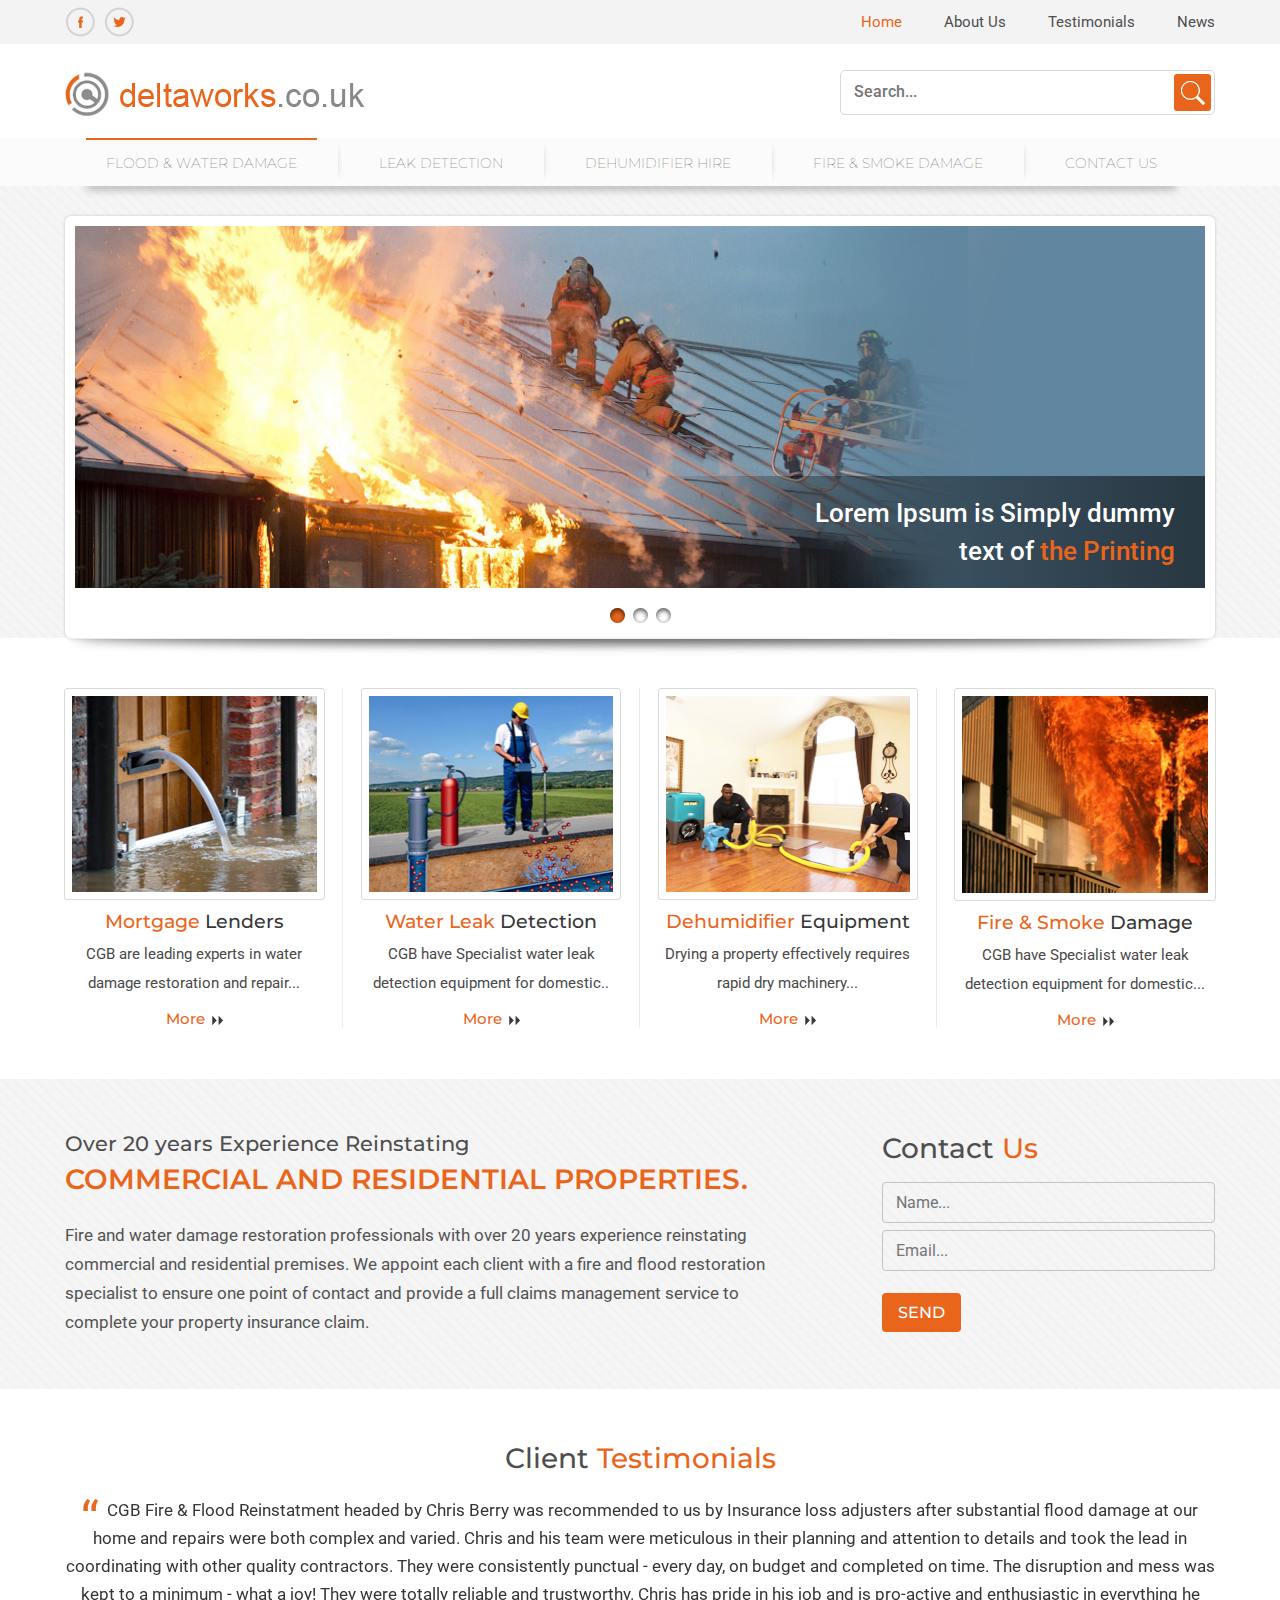
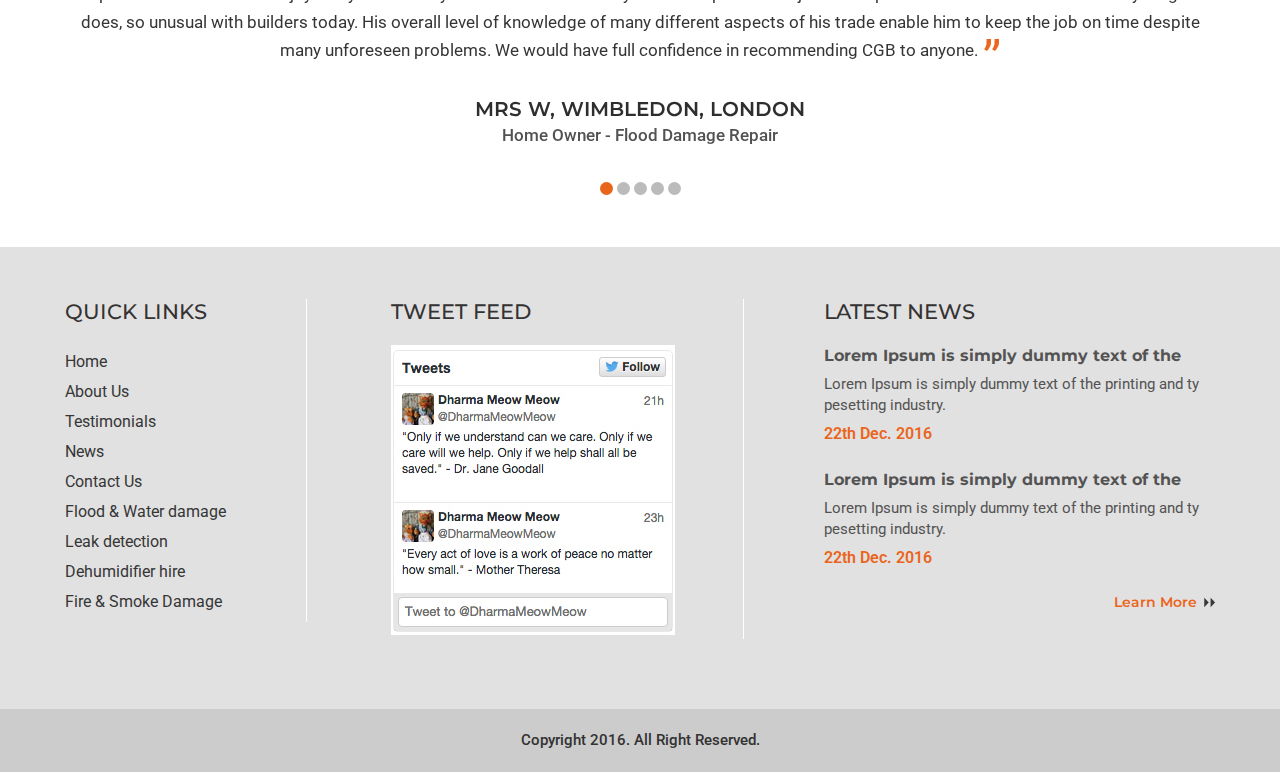
<file: index.html>
﻿<!doctype html>
<html>
<head>
<meta charset="utf-8">
<meta name="author" content="" />
<meta name="robots" content="index, follow" >
<meta content="" name="keywords">
<meta name="description" content="">

<title>Delta Works - Home</title>
<link rel="icon" href="images/favicon.png" type="image/gif" sizes="16x16">
<meta name="viewport" content="width=device-width, initial-scale=1, user-scalable=0, minimum-scale=1, maximum-scale=1">

<link href="https://fonts.googleapis.com/css?family=Lora:400,700" rel="stylesheet">
<link href='https://fonts.googleapis.com/css?family=Roboto:400,100,300,500,700,900' rel='stylesheet' type='text/css'>

<link href="https://fonts.googleapis.com/css?family=Oswald:300,400,700" rel="stylesheet">
<link href="https://fonts.googleapis.com/css?family=Open+Sans:300,400,600,700,800" rel="stylesheet">
<link href="https://fonts.googleapis.com/css?family=Montserrat:400,700" rel="stylesheet">

<!--Main site css-->
<link href="css/style.css" rel="stylesheet" type="text/css" />
<link href="css/media_query.css" rel="stylesheet" type="text/css" />

<!--library js-->
<script src="jsLibrary/jquery-1.9.1.js"></script>
<script src="carouselSlider/jquery.min.js"></script>

<!--Banner slider css-->
<link rel="stylesheet" href="flexSlider/flexslider.css" type="text/css" media="screen" />

<!--responsive nav css & js-->
<link href="responsive_menu/css/meanmenu.css" rel="stylesheet" type="text/css">
<link href="responsive_menu/css/mediaQuary.css" rel="stylesheet" type="text/css">

<!-- Light box Add jQuery library -->
<!-- Add mousewheel plugin (this is optional) -->
<script type="text/javascript" src="fancy_box/jquery.mousewheel-3.0.6.pack.js"></script>

<!-- Add fancyBox main JS and CSS files -->
<script type="text/javascript" src="fancy_box/jquery.fancybox.js?v=2.1.5"></script>
<link rel="stylesheet" type="text/css" href="fancy_box/jquery.fancybox.css?v=2.1.5" media="screen" />

<!-- Add Button helper (this is optional) -->
<link rel="stylesheet" type="text/css" href="fancy_box/jquery.fancybox-buttons.css?v=1.0.5" />
<script type="text/javascript" src="fancy_box/jquery.fancybox-buttons.js?v=1.0.5"></script>

<!-- Add Media helper (this is optional) -->
<script type="text/javascript" src="fancy_box/jquery.fancybox-media.js?v=1.0.6"></script>

<script type="text/javascript" src="fancy_box/fancyBox.js"></script>


<!--for text scroller-->
<script src="text_slider/jquery.glide.js"></script>
<link href="text_slider/text_slider.css" rel="stylesheet" type="text/css">

</head>

<body>
    <header>
    	<div class="top_bar">
            <div class="wrapper">
                  <div class="top_right">
                    <ul class="socialList">
                        <li><a href="http://www.facebook.com/" target="_blank" class="facebook"></a></li>
                        <li><a href="http://www.twitter.com/" target="_blank" class="twitter"></a></li>
                    </ul>
                  </div>   
                  <div class="menuBar">
                        <ul>
                             <li><a class="active" href="#">Home</a></li>
                             <li><a href="#">About Us</a></li>
                             <li><a href="#">Testimonials</a></li>
                             <li><a href="#">News</a></li>
                        </ul>
                </div>                                        
            </div>
        </div><!--top_bar end-->
        
        <div class="headTop">
        	<div class="wrapper">
                <div class="logo"><a href="#"><img src="images/deltaworks_logo.png" alt="" /></a></div>
          <div class="searchBox">
                	<form action="" method="get">
                        <input type="text" value="" required  aria-required="true" placeholder="Search..." onBlur="this.placeholder=!this.placeholder?'Search... ':this.placeholder;" onFocus="this.select()" onClick="this.placeholder='';" name="field-name-here">
                        <input value="Submit" type="submit" />  
                    </form>
                </div>
               </div>    
        </div><!--headTop end-->
        
        <div class="navBar">
        	<div class="wrapper"> 
                <div id="header">
                      <div class="navMenu">
                           <ul>
                               <li class="current-menu-item"><a href="index.html">FLOOD & WATER DAMAGE</a></li>
                               <li><a href="#">LEAK DETECTION</a></li>
                               <li><a href="#">DEHUMIDIFIER HIRE</a></li> 
                               <li><a href="#">FIRE & SMOKE DAMAGE</a></li>
                               <li><a href="#">Contact Us</a></li>
                            </ul>
                      </div>
                        
                      <div class="mean-container">
                          <div id="navi">
                             <nav>
                                 <ul>
                                   <li class="current-menu-item"><a href="index.html">FLOOD & WATER DAMAGE</a></li>
                                   <li><a href="#">LEAK DETECTION</a></li>
                                   <li><a href="#">DEHUMIDIFIER HIRE</a></li> 
                                   <li><a href="#">FIRE & SMOKE DAMAGE</a></li>
                                   <li><a href="#">Contact Us</a></li>
                                </ul>
                              </nav>
                           </div>
                      </div>
                  </div> 
              <!--#header nav end-->  
            </div>    
        </div><!--headTop end-->
        
        <!--Banner start here-->
        <div class="banner">
        	<div class="wrapper">
            	   <div class="flexslider" id="flexslider">
                          <ul class="slides">
                              <li>
                                  <img src="images/deltaworks_banner1.jpg" alt="" />
                                  <div class="captionHolder">
                                      <div class="caption">
                                          <h1>Lorem Ipsum is Simply dummy text of <span>the Printing</span></h1>
                                      </div>
                                  </div>
                              </li>
                              <li>
                                  <img src="images/deltaworks_banner1.jpg" alt="" />
                                  <div class="captionHolder">
                                      <div class="caption">
                                          <h1>Lorem Ipsum is Simply dummy text of <span>the Printing</span></h1>
                                      </div>
                                  </div>
                              </li>
                              <li>
                                  <img src="images/deltaworks_banner1.jpg" alt="" />
                                  <div class="captionHolder">
                                      <div class="caption">
                                          <h1>Lorem Ipsum is Simply dummy text of <span>the Printing</span></h1>
                                      </div>
                                  </div>
                              </li>
                          </ul>
                   </div><!--end flexslider-->
             </div>      
        </div>
      <!--end banner-->
        
    </header>
           
    <div class="content">
       <div  class="service_sec">
       		<div class="wrapper">
                <ul>
                	<li>
                    	<div class="serv_thumb"><a href="#"><img src="images/Mortgage_Lenders.jpg" alt="" /></a></div>
                        <h4><a href="#">Mortgage <span>Lenders</span></a></h4>
                        <p>CGB are leading experts in water damage restoration and repair...</p>
                        <a href="#" class="moreServ">More</a>
                    </li>
                	<li>
                    	<div class="serv_thumb"><a href="#"><img src="images/Water_Leak_Detection.jpg" alt="" /></a></div>
                        <h4><a href="#">Water Leak <span>Detection</span></a></h4>
                        <p>CGB have Specialist water leak detection equipment for domestic..</p>
                        <a href="#" class="moreServ">More</a>
                    </li>
                	<li>
                    	<div class="serv_thumb"><a href="#"><img src="images/Dehumidifier_Equipment.jpg" alt="" /></a></div>
                        <h4><a href="#">Dehumidifier <span>Equipment</span></a></h4>
                        <p>Drying a property effectively requires rapid dry machinery...</p>
                        <a href="#" class="moreServ">More</a>
                    </li>
                	<li>
                    	<div class="serv_thumb"><a href="#"><img src="images/Fire_Smoke_Damage.jpg" alt="" /></a></div>
                        <h4><a href="#">Fire & Smoke <span>Damage</span></a></h4>
                        <p>CGB have Specialist water leak detection equipment for domestic...</p>
                        <a href="#" class="moreServ">More</a>
                    </li>
                </ul>
            </div>
       </div><!--end service_sec-->    
                
       <div class="mid_text_sec">
       		<div class="wrapper">
                 <div class="textBox">
                 	 <h3>Over 20 years Experience Reinstating</h3>
                     <h4>Commercial and Residential Properties.</h4>
                     <p>Fire and water damage restoration professionals with over 20 years experience reinstating commercial and residential premises. We appoint each client with a fire and flood restoration specialist to ensure one point of contact and provide a full claims management service to complete your property insurance claim.</p>
                 </div>
                 <div class="cnt_box">
                 	<h3>Contact <span>Us</span></h3> 
                    <form action="" method="get">
                        <input type="text" value="" required  aria-required="true" placeholder="Name..." onBlur="this.placeholder=!this.placeholder?'Name... ':this.placeholder;" onFocus="this.select()" onClick="this.placeholder='';" name="field-name-here">
                        <input type="text" value="" required  aria-required="true" placeholder="Email..." onBlur="this.placeholder=!this.placeholder?'Email... ':this.placeholder;" onFocus="this.select()" onClick="this.placeholder='';" name="field-name-here">
                        <input value="Send" type="submit" />  
                    </form>
                  </div>
             </div>      
       </div><!--mid_text_sec end-->
            
       <div class="testimonial">
           <div class="wrapper">
           		<h3>Client <span>Testimonials</span></h3>
                   <div class="testiSlider">
                   <div class="slider">
                        <ul class="slides testiLists">
                            <li class="slide"><div class="box"> <div class="slide">
                                    <p><span class="openQuote"></span>CGB Fire & Flood Reinstatment headed by Chris Berry was recommended to us by Insurance loss adjusters after substantial flood damage at our home and repairs were both complex and varied. Chris and his team were meticulous in their planning and attention to details and took the lead in coordinating with other quality contractors. They were consistently punctual - every day, on budget and completed on time. The disruption and mess was kept to a minimum - what a joy! They were totally reliable and trustworthy. Chris has pride in his job and is pro-active and enthusiastic in everything he does, so unusual with builders today. His overall level of knowledge of many different aspects of his trade enable him to keep the job on time despite many unforeseen problems. We would have full confidence in recommending CGB to anyone.<span class="closeQuote"></span></p>
                                    <h5>Mrs W, Wimbledon, London</h5>
                                    <h6>Home Owner - Flood Damage Repair</h6>
                                </div></div>
                            </li>
                            <li class="slide"><div class="box"> <div class="slide">
                                    <p><span class="openQuote"></span>CGB Fire & Flood Reinstatment headed by Chris Berry was recommended to us by Insurance loss adjusters after substantial flood damage at our home and repairs were both complex and varied. Chris and his team were meticulous in their planning and attention to details and took the lead in coordinating with other quality contractors. They were consistently punctual - every day, on budget and completed on time. The disruption and mess was kept to a minimum - what a joy! They were totally reliable and trustworthy. Chris has pride in his job and is pro-active and enthusiastic in everything he does, so unusual with builders today. His overall level of knowledge of many different aspects of his trade enable him to keep the job on time despite many unforeseen problems. We would have full confidence in recommending CGB to anyone.<span class="closeQuote"></span></p>
                                    <h5>Mrs W, Wimbledon, London</h5>
                                    <h6>Home Owner - Flood Damage Repair</h6>
                                </div></div>
                            </li>
                            <li class="slide"><div class="box"> <div class="slide">
                                    <p><span class="openQuote"></span>CGB Fire & Flood Reinstatment headed by Chris Berry was recommended to us by Insurance loss adjusters after substantial flood damage at our home and repairs were both complex and varied. Chris and his team were meticulous in their planning and attention to details and took the lead in coordinating with other quality contractors. They were consistently punctual - every day, on budget and completed on time. The disruption and mess was kept to a minimum - what a joy! They were totally reliable and trustworthy. Chris has pride in his job and is pro-active and enthusiastic in everything he does, so unusual with builders today. His overall level of knowledge of many different aspects of his trade enable him to keep the job on time despite many unforeseen problems. We would have full confidence in recommending CGB to anyone.<span class="closeQuote"></span></p>
                                    <h5>Mrs W, Wimbledon, London</h5>
                                    <h6>Home Owner - Flood Damage Repair</h6>
                                </div></div>
                            </li>
                            <li class="slide"><div class="box"> <div class="slide">
                                    <p><span class="openQuote"></span>CGB Fire & Flood Reinstatment headed by Chris Berry was recommended to us by Insurance loss adjusters after substantial flood damage at our home and repairs were both complex and varied. Chris and his team were meticulous in their planning and attention to details and took the lead in coordinating with other quality contractors. They were consistently punctual - every day, on budget and completed on time. The disruption and mess was kept to a minimum - what a joy! They were totally reliable and trustworthy. Chris has pride in his job and is pro-active and enthusiastic in everything he does, so unusual with builders today. His overall level of knowledge of many different aspects of his trade enable him to keep the job on time despite many unforeseen problems. We would have full confidence in recommending CGB to anyone.<span class="closeQuote"></span></p>
                                    <h5>Mrs W, Wimbledon, London</h5>
                                    <h6>Home Owner - Flood Damage Repair</h6>
                                </div></div>
                            </li>
                            <li class="slide"><div class="box"> <div class="slide">
                                    <p><span class="openQuote"></span>CGB Fire & Flood Reinstatment headed by Chris Berry was recommended to us by Insurance loss adjusters after substantial flood damage at our home and repairs were both complex and varied. Chris and his team were meticulous in their planning and attention to details and took the lead in coordinating with other quality contractors. They were consistently punctual - every day, on budget and completed on time. The disruption and mess was kept to a minimum - what a joy! They were totally reliable and trustworthy. Chris has pride in his job and is pro-active and enthusiastic in everything he does, so unusual with builders today. His overall level of knowledge of many different aspects of his trade enable him to keep the job on time despite many unforeseen problems. We would have full confidence in recommending CGB to anyone.<span class="closeQuote"></span></p>
                                    <h5>Mrs W, Wimbledon, London</h5>
                                    <h6>Home Owner - Flood Damage Repair</h6>
                                </div></div>
                            </li>
                        </ul>
                    </div> <!--slider end-->
                   <!--<a class="allTestiLink" href="#">VIEW All</a>-->
                    
                   <script>
                    var glide = $('.slider').glide({
                            afterTransition: function() {
                                var currentSlide = this.currentSlide;
                                console.log(currentSlide);
                            }
                        }).data('api_glide');
        
                        $(window).on('keyup', function (key) {
                            if (key.keyCode === 13) {
                                glide.jump(3, console.log('Wooo!'));
                            };
                        });
        
                        $('.slider-arrow').on('click', function() {
                            console.log(glide.current());
                        });
                </script> 
                   </div>
            </div>       
       </div><!--testimonial end-->    
            
    </div><!--content end-->
     
    <!--Footer start-->   
    <footer>
       <div class="ft_link_box">
		   <div class="wrapper">
			   <ul>
                    <li class="quick_Links">
                        <h4>Quick Links</h4>
                        <ul>
                            <li><a href="#">Home</a></li>
                            <li><a href="#">About Us</a></li>
                            <li><a href="#">Testimonials</a></li>
                            <li><a href="#">News</a></li>
                            <li><a href="#">Contact Us</a></li>
                            <li><a href="#">Flood & Water damage</a></li>
                            <li><a href="#">Leak detection</a></li>
                            <li><a href="#">Dehumidifier hire</a></li>
                            <li><a href="#">Fire & Smoke Damage</a></li>
                        </ul>
                    </li>
                    
                    <li class="twitter_box">
                        <h4>Tweet Feed</h4>
                        <div class="twitter_box_cnt"><img src="images/twitter_box.jpg" alt="" /></div>
                    </li> 
                    
                    <li class="our_news">
                        <h4>Latest News</h4>
                        <ul>
                            <li>
                                <h5><a href="#">Lorem Ipsum is simply dummy text of the</a></h5>
                                <p>Lorem Ipsum is simply dummy text of the printing and ty pesetting industry.</p>
                                <span class="blogDate">22th Dec. 2016</span>
                            </li>
                            <li>
                                <h5><a href="#">Lorem Ipsum is simply dummy text of the</a></h5>
                                <p>Lorem Ipsum is simply dummy text of the printing and ty pesetting industry.</p>
                                <span class="blogDate">22th Dec. 2016</span>
                            </li>
                        </ul>
                        <a href="#" class="allNews">Learn More</a>
                    </li>
               </ul>
		   </div>
	   </div><!--ft_link_box end-->
       <div class="copyright"><p>Copyright 2016. All Right Reserved.</p></div>
    </footer>

<script type="text/javascript" src="responsive_menu/js/jquery.meanmenu.js"></script>
<script>
jQuery(document).ready(function() {
    jQuery('.mean-container nav').meanmenu();
});
</script>



  <!-- FlexSlider -->
  <script defer src="flexSlider/jquery.flexslider.js"></script>
  <script type="text/javascript" src="flexSlider/shCore.js"></script>

  <script type="text/javascript">
    $(function(){
      SyntaxHighlighter.all();
    });
    $(document).ready(function(){
      $('#flexslider').flexslider({
        animation: "fade",
		slideshow: true,
		slideshowSpeed: 4000, 
		 animationSpeed: 800, 
        //start: function(slider){
        //  $('body').removeClass('loading');
        //}
      });
	  
	
	
	///////////////
  
  $('.owl-carousel').owlCarousel({
    loop:true,
    margin:10,
    responsiveClass:true,
	responsiveRefreshRate: 10,
	nav:true,
	center: true,
    responsive:{
		1:{items:1,},
		481:{items:3,},
		641:{items:3,},
		769:{items:3,},
		960:{items:3,},
        1120:{items:3,},
        1366:{items:3,},
        1440:{items:3,},
        1600:{items:5,},
        2048:{items:5 }
    }
	})
  
  
  
  owl.on('mousewheel', '.owl-carousel', function (e) {
    if (e.deltaY>0) {
        owl.trigger('next.owl');
    } else {
        owl.trigger('prev.owl');
    }
    e.preventDefault();
	});

	
	////////////
});
</script>

</body>
</html>
</file>
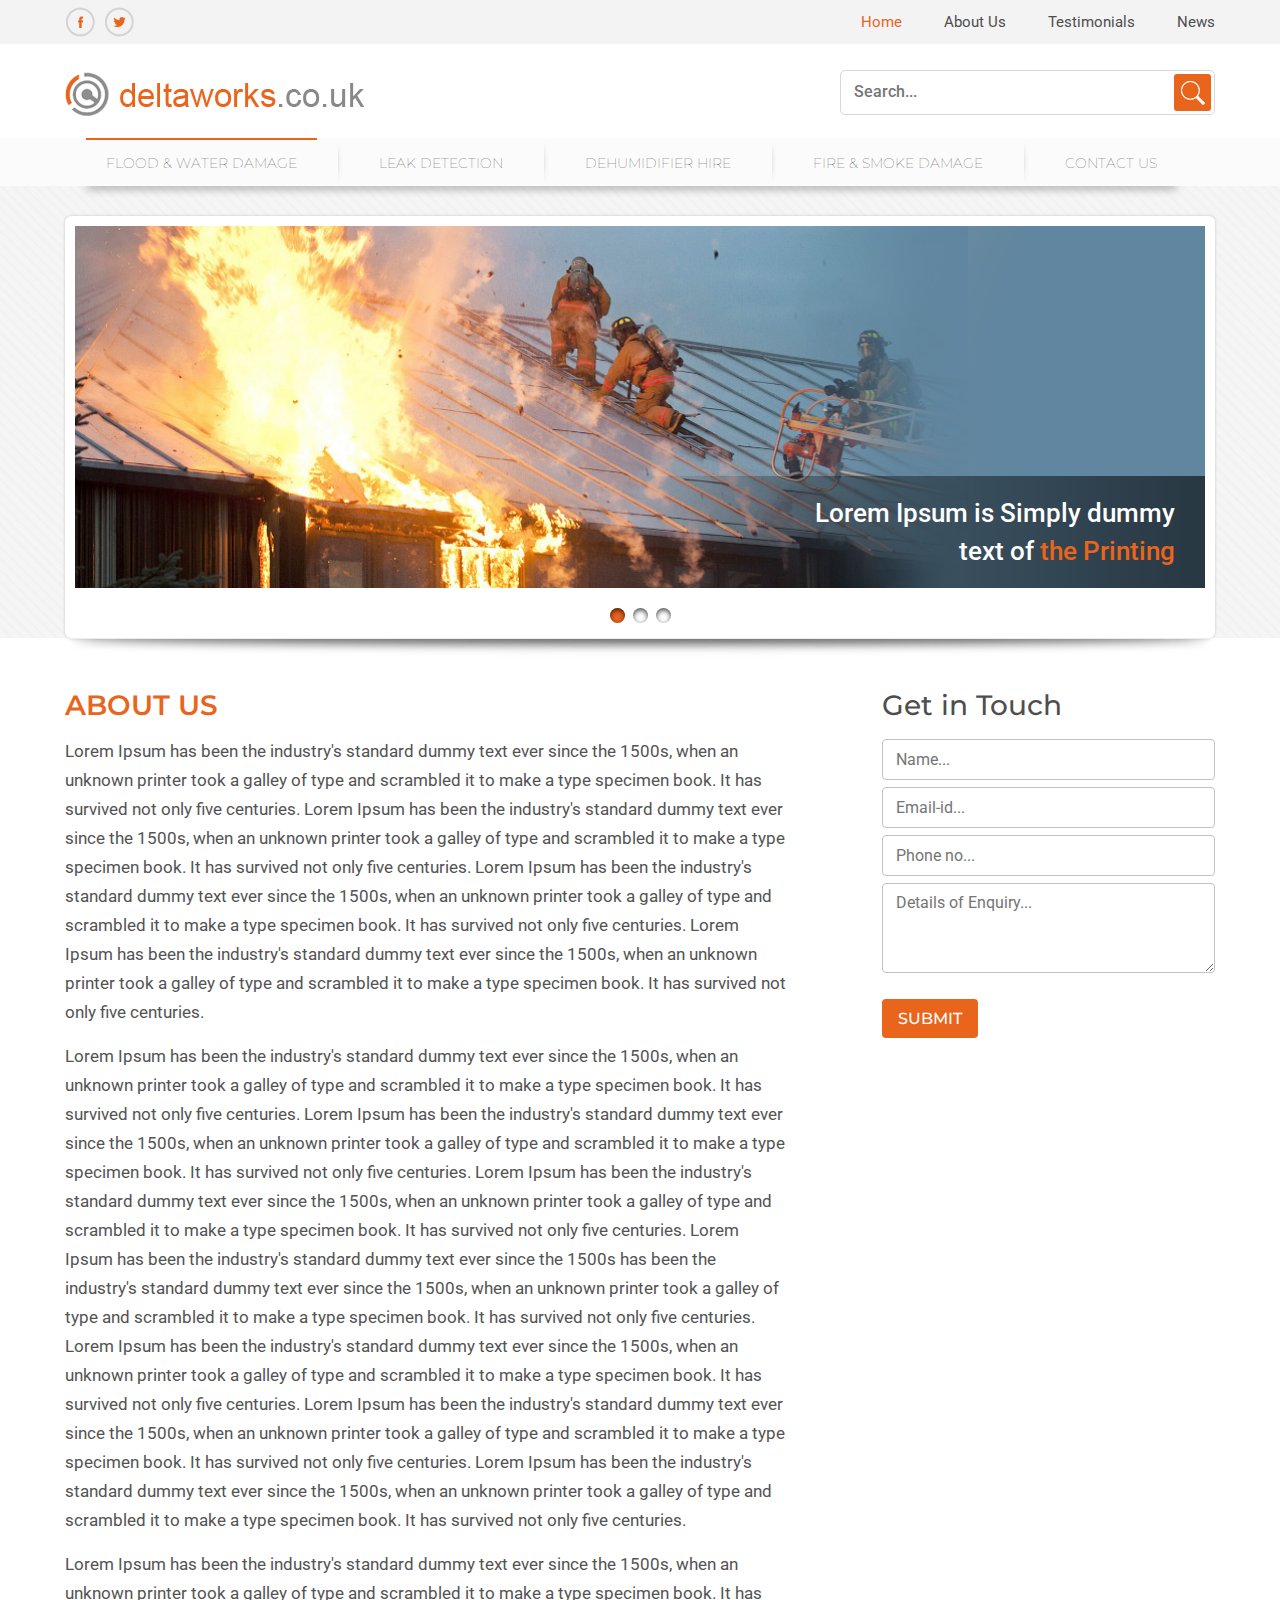
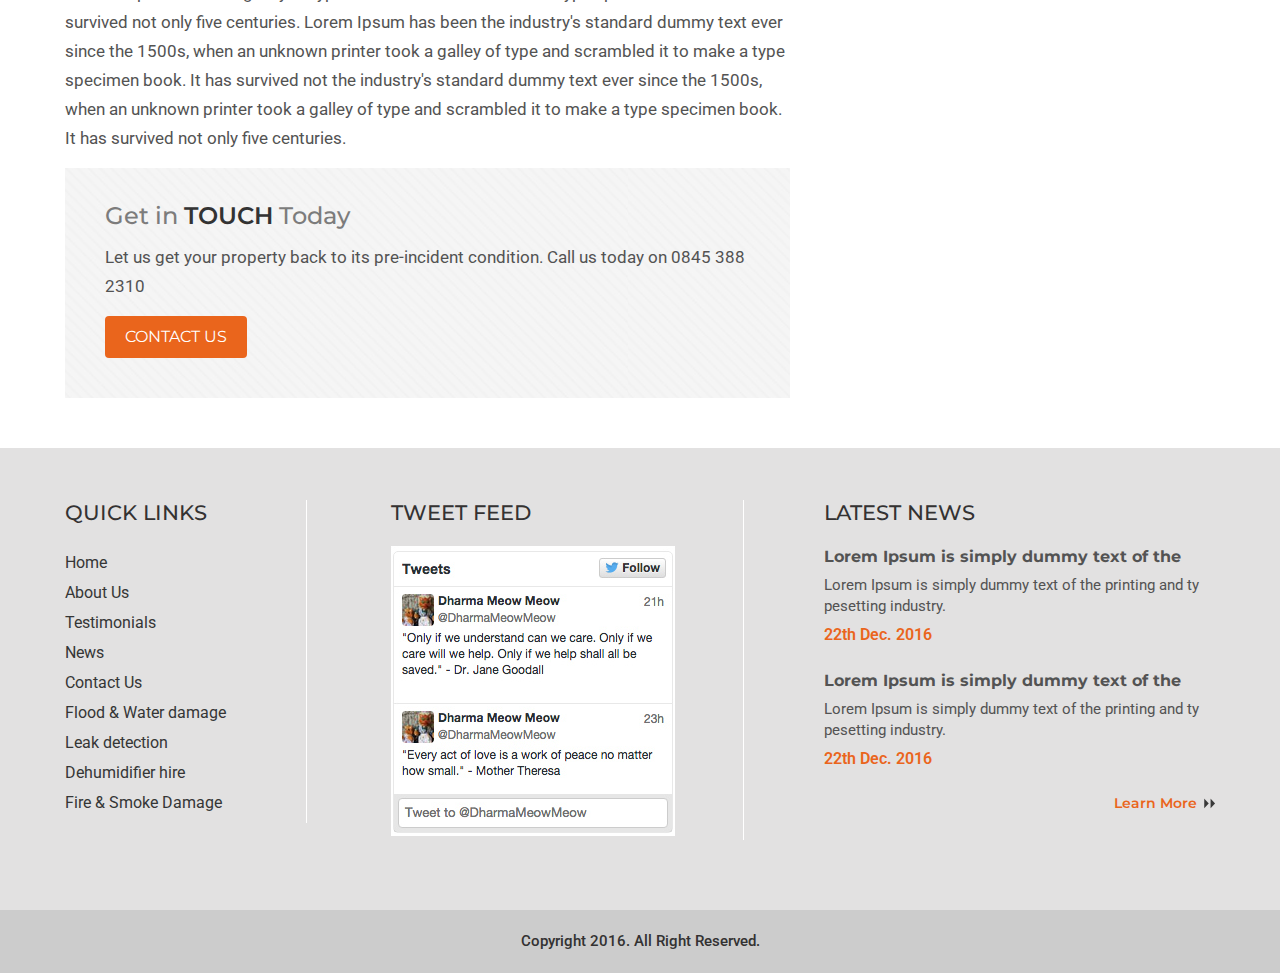
<file: about.html>
﻿<!doctype html>
<html>
<head>
<meta charset="utf-8">
<meta name="author" content="" />
<meta name="robots" content="index, follow" >
<meta content="" name="keywords">
<meta name="description" content="">

<title>Delta Works - About</title>
<link rel="icon" href="images/favicon.png" type="image/gif" sizes="16x16">
<meta name="viewport" content="width=device-width, initial-scale=1, user-scalable=0, minimum-scale=1, maximum-scale=1">

<link href="https://fonts.googleapis.com/css?family=Lora:400,700" rel="stylesheet">
<link href='https://fonts.googleapis.com/css?family=Roboto:400,100,300,500,700,900' rel='stylesheet' type='text/css'>

<link href="https://fonts.googleapis.com/css?family=Oswald:300,400,700" rel="stylesheet">
<link href="https://fonts.googleapis.com/css?family=Open+Sans:300,400,600,700,800" rel="stylesheet">
<link href="https://fonts.googleapis.com/css?family=Montserrat:400,700" rel="stylesheet">

<!--Main site css-->
<link href="css/style.css" rel="stylesheet" type="text/css" />
<link href="css/media_query.css" rel="stylesheet" type="text/css" />

<!--library js-->
<script src="jsLibrary/jquery-1.9.1.js"></script>
<script src="carouselSlider/jquery.min.js"></script>

<!--Banner slider css-->
<link rel="stylesheet" href="flexSlider/flexslider.css" type="text/css" media="screen" />

<!--responsive nav css & js-->
<link href="responsive_menu/css/meanmenu.css" rel="stylesheet" type="text/css">
<link href="responsive_menu/css/mediaQuary.css" rel="stylesheet" type="text/css">

<!-- Light box Add jQuery library -->
<!-- Add mousewheel plugin (this is optional) -->
<script type="text/javascript" src="fancy_box/jquery.mousewheel-3.0.6.pack.js"></script>

<!-- Add fancyBox main JS and CSS files -->
<script type="text/javascript" src="fancy_box/jquery.fancybox.js?v=2.1.5"></script>
<link rel="stylesheet" type="text/css" href="fancy_box/jquery.fancybox.css?v=2.1.5" media="screen" />

<!-- Add Button helper (this is optional) -->
<link rel="stylesheet" type="text/css" href="fancy_box/jquery.fancybox-buttons.css?v=1.0.5" />
<script type="text/javascript" src="fancy_box/jquery.fancybox-buttons.js?v=1.0.5"></script>

<!-- Add Media helper (this is optional) -->
<script type="text/javascript" src="fancy_box/jquery.fancybox-media.js?v=1.0.6"></script>

<script type="text/javascript" src="fancy_box/fancyBox.js"></script>


<!--for text scroller-->
<script src="text_slider/jquery.glide.js"></script>
<link href="text_slider/text_slider.css" rel="stylesheet" type="text/css">

</head>

<body>
    <header>
    	<div class="top_bar">
            <div class="wrapper">
                  <div class="top_right">
                    <ul class="socialList">
                        <li><a href="http://www.facebook.com/" target="_blank" class="facebook"></a></li>
                        <li><a href="http://www.twitter.com/" target="_blank" class="twitter"></a></li>
                    </ul>
                  </div>   
                  <div class="menuBar">
                        <ul>
                             <li><a class="active" href="#">Home</a></li>
                             <li><a href="#">About Us</a></li>
                             <li><a href="#">Testimonials</a></li>
                             <li><a href="#">News</a></li>
                        </ul>
                </div>                                        
            </div>
        </div><!--top_bar end-->
        
        <div class="headTop">
        	<div class="wrapper">
                <div class="logo"><a href="#"><img src="images/deltaworks_logo.png" alt="" /></a></div>
          <div class="searchBox">
                	<form action="" method="get">
                        <input type="text" value="" required  aria-required="true" placeholder="Search..." onBlur="this.placeholder=!this.placeholder?'Search... ':this.placeholder;" onFocus="this.select()" onClick="this.placeholder='';" name="field-name-here">
                        <input value="Submit" type="submit" />  
                    </form>
                </div>
               </div>    
        </div><!--headTop end-->
        
        <div class="navBar">
        	<div class="wrapper"> 
                <div id="header">
                      <div class="navMenu">
                           <ul>
                               <li class="current-menu-item"><a href="index.html">FLOOD & WATER DAMAGE</a></li>
                               <li><a href="#">LEAK DETECTION</a></li>
                               <li><a href="#">DEHUMIDIFIER HIRE</a></li> 
                               <li><a href="#">FIRE & SMOKE DAMAGE</a></li>
                               <li><a href="#">Contact Us</a></li>
                            </ul>
                      </div>
                        
                      <div class="mean-container">
                          <div id="navi">
                             <nav>
                                 <ul>
                                   <li class="current-menu-item"><a href="index.html">FLOOD & WATER DAMAGE</a></li>
                                   <li><a href="#">LEAK DETECTION</a></li>
                                   <li><a href="#">DEHUMIDIFIER HIRE</a></li> 
                                   <li><a href="#">FIRE & SMOKE DAMAGE</a></li>
                                   <li><a href="#">Contact Us</a></li>
                                </ul>
                              </nav>
                           </div>
                      </div>
                  </div> 
              <!--#header nav end-->  
            </div>    
        </div><!--headTop end-->
        
        <!--Banner start here-->
        <div class="banner">
        	<div class="wrapper">
            	   <div class="flexslider" id="flexslider">
                          <ul class="slides">
                              <li>
                                  <img src="images/deltaworks_banner1.jpg" alt="" />
                                  <div class="captionHolder">
                                      <div class="caption">
                                          <h1>Lorem Ipsum is Simply dummy text of <span>the Printing</span></h1>
                                      </div>
                                  </div>
                              </li>
                              <li>
                                  <img src="images/deltaworks_banner1.jpg" alt="" />
                                  <div class="captionHolder">
                                      <div class="caption">
                                          <h1>Lorem Ipsum is Simply dummy text of <span>the Printing</span></h1>
                                      </div>
                                  </div>
                              </li>
                              <li>
                                  <img src="images/deltaworks_banner1.jpg" alt="" />
                                  <div class="captionHolder">
                                      <div class="caption">
                                          <h1>Lorem Ipsum is Simply dummy text of <span>the Printing</span></h1>
                                      </div>
                                  </div>
                              </li>
                          </ul>
                   </div><!--end flexslider-->
             </div>      
        </div>
      <!--end banner-->
        
    </header>
           
    <div class="content">
       <div class="service_sec testimonial_sec">
       		<div class="wrapper">
                 <div class="textBox">
                 	 <h3>About Us</h3>
                     <p>Lorem Ipsum has been the industry's standard dummy text ever since the 1500s, when an unknown printer took a galley of type and scrambled it to make a type specimen book. It has survived not only five centuries. Lorem Ipsum has been the industry's standard dummy text ever since the 1500s, when an unknown printer took a galley of type and scrambled it to make a type specimen book. It has survived not only five centuries. Lorem Ipsum has been the industry's standard dummy text ever since the 1500s, when an unknown printer took a galley of type and scrambled it to make a type specimen book. It has survived not only five centuries. Lorem Ipsum has been the industry's standard dummy text ever since the 1500s, when an unknown printer took a galley of type and scrambled it to make a type specimen book. It has survived not only five centuries.</p>
                     <p>Lorem Ipsum has been the industry's standard dummy text ever since the 1500s, when an unknown printer took a galley of type and scrambled it to make a type specimen book. It has survived not only five centuries. Lorem Ipsum has been the industry's standard dummy text ever since the 1500s, when an unknown printer took a galley of type and scrambled it to make a type specimen book. It has survived not only five centuries. Lorem Ipsum has been the industry's standard dummy text ever since the 1500s, when an unknown printer took a galley of type and scrambled it to make a type specimen book. It has survived not only five centuries. Lorem Ipsum has been the industry's standard dummy text ever since the 1500s has been the industry's standard dummy text ever since the 1500s, when an unknown printer took a galley of type and scrambled it to make a type specimen book. It has survived not only five centuries. Lorem Ipsum has been the industry's standard dummy text ever since the 1500s, when an unknown printer took a galley of type and scrambled it to make a type specimen book. It has survived not only five centuries. Lorem Ipsum has been the industry's standard dummy text ever since the 1500s, when an unknown printer took a galley of type and scrambled it to make a type specimen book. It has survived not only five centuries. Lorem Ipsum has been the industry's standard dummy text ever since the 1500s, when an unknown printer took a galley of type and scrambled it to make a type specimen book. It has survived not only five centuries.</p>
                     <p>Lorem Ipsum has been the industry's standard dummy text ever since the 1500s, when an unknown printer took a galley of type and scrambled it to make a type specimen book. It has survived not only five centuries. Lorem Ipsum has been the industry's standard dummy text ever since the 1500s, when an unknown printer took a galley of type and scrambled it to make a type specimen book. It has survived not the industry's standard dummy text ever since the 1500s, when an unknown printer took a galley of type and scrambled it to make a type specimen book. It has survived not only five centuries.</p>
                     
                     
                     <div class="service_cnt">
                     	<h4>Get in <span>Touch</span> Today</h4>
                        <p>Let us get your property back to its pre-incident condition. Call us today on 0845 388 2310</p>
                        <a href="#">Contact Us</a>
                      </div>  
                 </div>
                 
                 <div class="cnt_box">
                 	<h3>Get in Touch</h3> 
                    <form action="" method="get">
                        <input type="text" value="" required  aria-required="true" placeholder="Name..." onBlur="this.placeholder=!this.placeholder?'Name... ':this.placeholder;" onFocus="this.select()" onClick="this.placeholder='';" name="field-name-here">
                        <input type="text" value="" required  aria-required="true" placeholder="Email-id..." onBlur="this.placeholder=!this.placeholder?'Email-id... ':this.placeholder;" onFocus="this.select()" onClick="this.placeholder='';" name="field-name-here">
                        <input type="text" value="" required  aria-required="true" placeholder="Phone no..." onBlur="this.placeholder=!this.placeholder?'Phone no... ':this.placeholder;" onFocus="this.select()" onClick="this.placeholder='';" name="field-name-here">
                        <textarea value="" placeholder="Details of Enquiry..." onBlur="this.placeholder=!this.placeholder?'Details of Enquiry... ':this.placeholder;" onFocus="this.select()" onClick="this.placeholder='';" name="field-name-here"></textarea>
                        <input value="Submit" type="submit" />  
                    </form>
                  </div>
             </div>      
       </div><!--service_sec end-->
            
    </div><!--content end-->
     
    <!--Footer start-->   
    <footer>
       <div class="ft_link_box">
		   <div class="wrapper">
			   <ul>
                    <li class="quick_Links">
                        <h4>Quick Links</h4>
                        <ul>
                            <li><a href="#">Home</a></li>
                            <li><a href="#">About Us</a></li>
                            <li><a href="#">Testimonials</a></li>
                            <li><a href="#">News</a></li>
                            <li><a href="#">Contact Us</a></li>
                            <li><a href="#">Flood & Water damage</a></li>
                            <li><a href="#">Leak detection</a></li>
                            <li><a href="#">Dehumidifier hire</a></li>
                            <li><a href="#">Fire & Smoke Damage</a></li>
                        </ul>
                    </li>
                    
                    <li class="twitter_box">
                        <h4>Tweet Feed</h4>
                        <div class="twitter_box_cnt"><img src="images/twitter_box.jpg" alt="" /></div>
                    </li> 
                    
                    <li class="our_news">
                        <h4>Latest News</h4>
                        <ul>
                            <li>
                                <h5><a href="#">Lorem Ipsum is simply dummy text of the</a></h5>
                                <p>Lorem Ipsum is simply dummy text of the printing and ty pesetting industry.</p>
                                <span class="blogDate">22th Dec. 2016</span>
                            </li>
                            <li>
                                <h5><a href="#">Lorem Ipsum is simply dummy text of the</a></h5>
                                <p>Lorem Ipsum is simply dummy text of the printing and ty pesetting industry.</p>
                                <span class="blogDate">22th Dec. 2016</span>
                            </li>
                        </ul>
                        <a href="#" class="allNews">Learn More</a>
                    </li>
               </ul>
		   </div>
	   </div><!--ft_link_box end-->
       <div class="copyright"><p>Copyright 2016. All Right Reserved.</p></div>
    </footer>

<script type="text/javascript" src="responsive_menu/js/jquery.meanmenu.js"></script>
<script>
jQuery(document).ready(function() {
    jQuery('.mean-container nav').meanmenu();
});
</script>



  <!-- FlexSlider -->
  <script defer src="flexSlider/jquery.flexslider.js"></script>
  <script type="text/javascript" src="flexSlider/shCore.js"></script>

  <script type="text/javascript">
    $(function(){
      SyntaxHighlighter.all();
    });
    $(document).ready(function(){
      $('#flexslider').flexslider({
        animation: "fade",
		slideshow: true,
		slideshowSpeed: 4000, 
		 animationSpeed: 800, 
        //start: function(slider){
        //  $('body').removeClass('loading');
        //}
      });
	  
	
	
	///////////////
  
  $('.owl-carousel').owlCarousel({
    loop:true,
    margin:10,
    responsiveClass:true,
	responsiveRefreshRate: 10,
	nav:true,
	center: true,
    responsive:{
		1:{items:1,},
		481:{items:3,},
		641:{items:3,},
		769:{items:3,},
		960:{items:3,},
        1120:{items:3,},
        1366:{items:3,},
        1440:{items:3,},
        1600:{items:5,},
        2048:{items:5 }
    }
	})
  
  
  
  owl.on('mousewheel', '.owl-carousel', function (e) {
    if (e.deltaY>0) {
        owl.trigger('next.owl');
    } else {
        owl.trigger('prev.owl');
    }
    e.preventDefault();
	});

	
	////////////
});
</script>

</body>
</html>
</file>
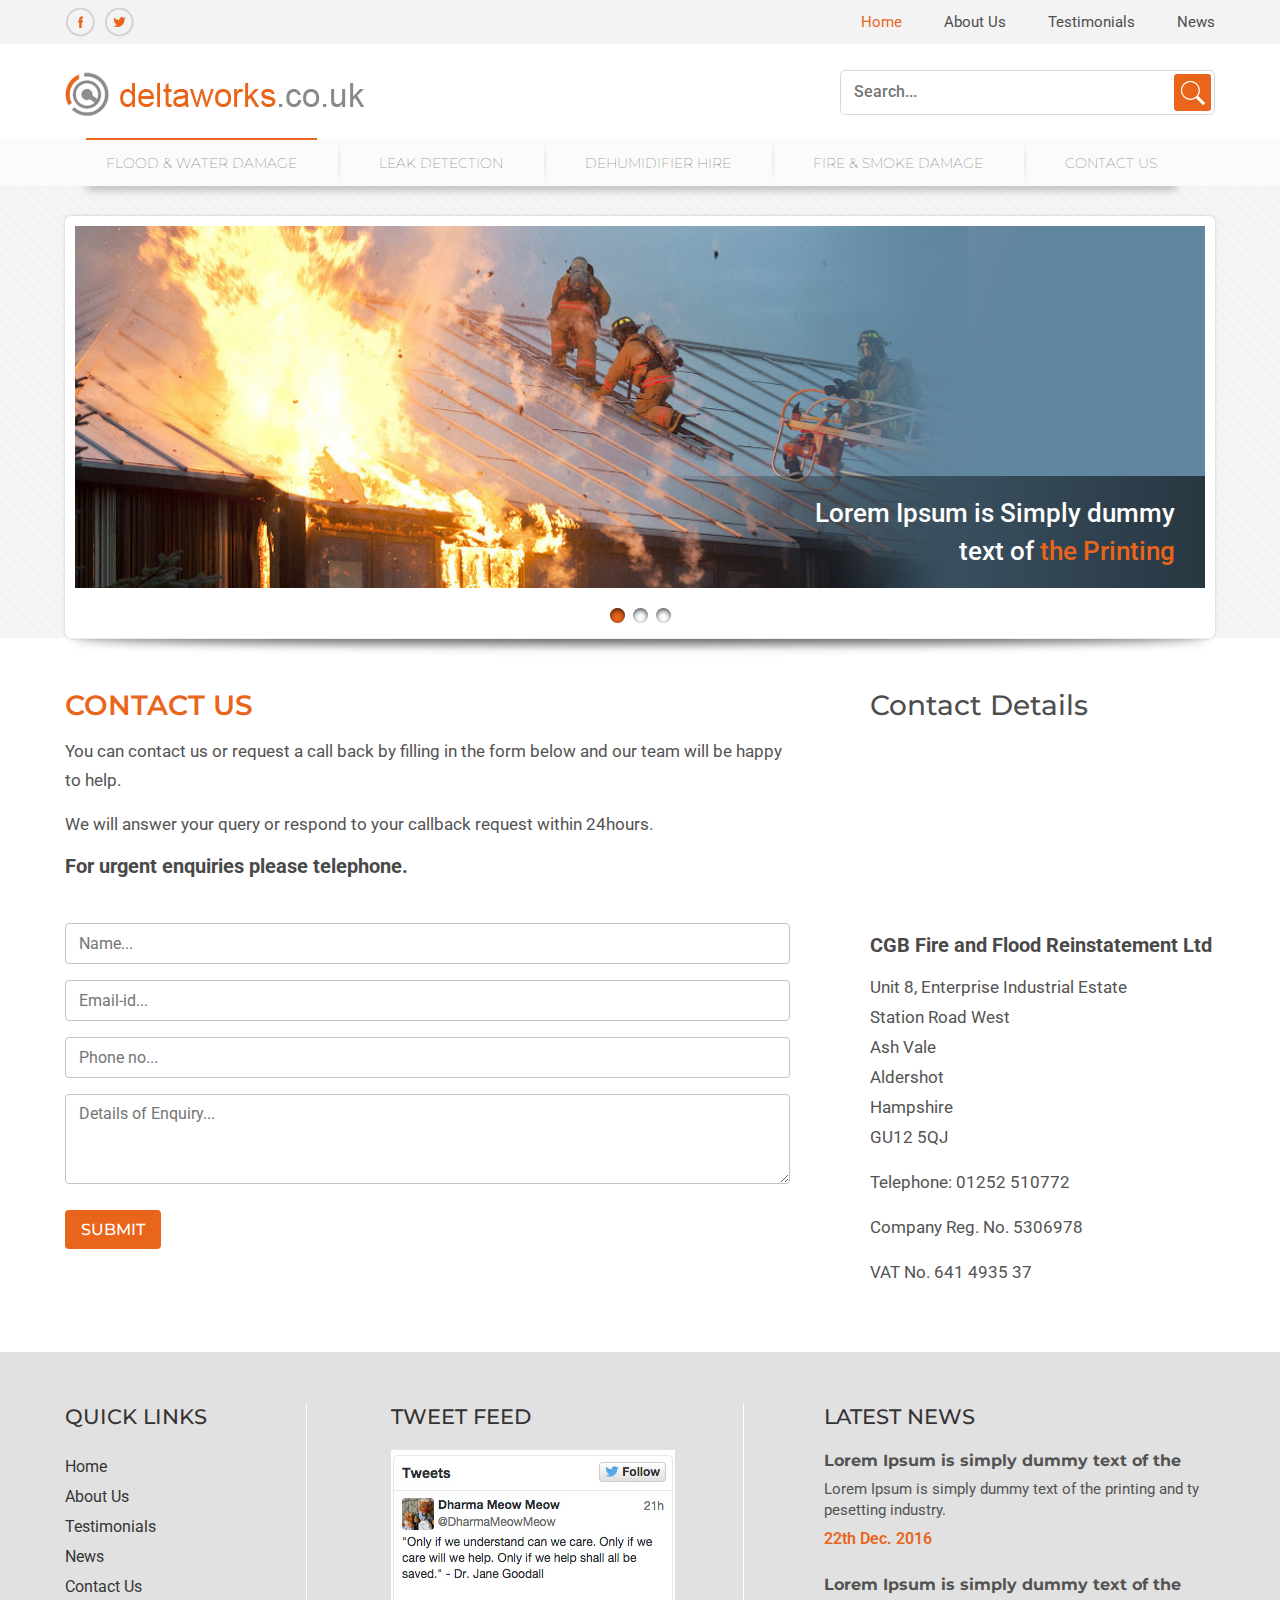
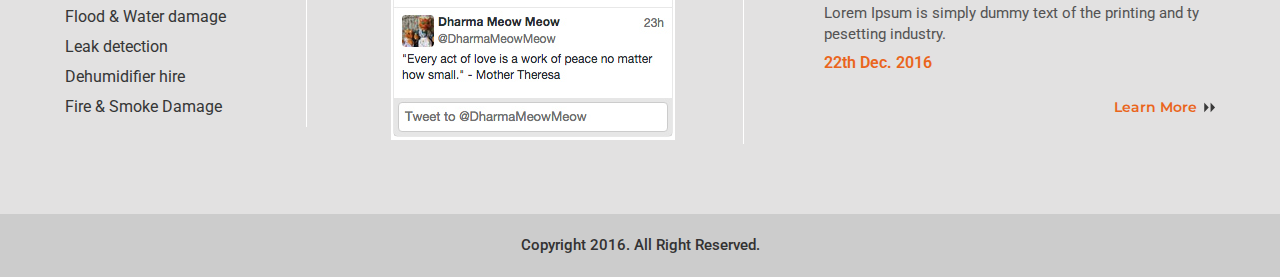
<file: contact.html>
﻿<!doctype html>
<html>
<head>
<meta charset="utf-8">
<meta name="author" content="" />
<meta name="robots" content="index, follow" >
<meta content="" name="keywords">
<meta name="description" content="">

<title>Delta Works - Contact US</title>
<link rel="icon" href="images/favicon.png" type="image/gif" sizes="16x16">
<meta name="viewport" content="width=device-width, initial-scale=1, user-scalable=0, minimum-scale=1, maximum-scale=1">

<link href="https://fonts.googleapis.com/css?family=Lora:400,700" rel="stylesheet">
<link href='https://fonts.googleapis.com/css?family=Roboto:400,100,300,500,700,900' rel='stylesheet' type='text/css'>

<link href="https://fonts.googleapis.com/css?family=Oswald:300,400,700" rel="stylesheet">
<link href="https://fonts.googleapis.com/css?family=Open+Sans:300,400,600,700,800" rel="stylesheet">
<link href="https://fonts.googleapis.com/css?family=Montserrat:400,700" rel="stylesheet">

<!--Main site css-->
<link href="css/style.css" rel="stylesheet" type="text/css" />
<link href="css/media_query.css" rel="stylesheet" type="text/css" />

<!--library js-->
<script src="jsLibrary/jquery-1.9.1.js"></script>
<script src="carouselSlider/jquery.min.js"></script>

<!--Banner slider css-->
<link rel="stylesheet" href="flexSlider/flexslider.css" type="text/css" media="screen" />

<!--responsive nav css & js-->
<link href="responsive_menu/css/meanmenu.css" rel="stylesheet" type="text/css">
<link href="responsive_menu/css/mediaQuary.css" rel="stylesheet" type="text/css">

<!-- Light box Add jQuery library -->
<!-- Add mousewheel plugin (this is optional) -->
<script type="text/javascript" src="fancy_box/jquery.mousewheel-3.0.6.pack.js"></script>

<!-- Add fancyBox main JS and CSS files -->
<script type="text/javascript" src="fancy_box/jquery.fancybox.js?v=2.1.5"></script>
<link rel="stylesheet" type="text/css" href="fancy_box/jquery.fancybox.css?v=2.1.5" media="screen" />

<!-- Add Button helper (this is optional) -->
<link rel="stylesheet" type="text/css" href="fancy_box/jquery.fancybox-buttons.css?v=1.0.5" />
<script type="text/javascript" src="fancy_box/jquery.fancybox-buttons.js?v=1.0.5"></script>

<!-- Add Media helper (this is optional) -->
<script type="text/javascript" src="fancy_box/jquery.fancybox-media.js?v=1.0.6"></script>

<script type="text/javascript" src="fancy_box/fancyBox.js"></script>


<!--for text scroller-->
<script src="text_slider/jquery.glide.js"></script>
<link href="text_slider/text_slider.css" rel="stylesheet" type="text/css">

</head>

<body>
    <header>
    	<div class="top_bar">
            <div class="wrapper">
                  <div class="top_right">
                    <ul class="socialList">
                        <li><a href="http://www.facebook.com/" target="_blank" class="facebook"></a></li>
                        <li><a href="http://www.twitter.com/" target="_blank" class="twitter"></a></li>
                    </ul>
                  </div>   
                  <div class="menuBar">
                        <ul>
                             <li><a class="active" href="#">Home</a></li>
                             <li><a href="#">About Us</a></li>
                             <li><a href="#">Testimonials</a></li>
                             <li><a href="#">News</a></li>
                        </ul>
                </div>                                        
            </div>
        </div><!--top_bar end-->
        
        <div class="headTop">
        	<div class="wrapper">
                <div class="logo"><a href="#"><img src="images/deltaworks_logo.png" alt="" /></a></div>
          <div class="searchBox">
                	<form action="" method="get">
                        <input type="text" value="" required  aria-required="true" placeholder="Search..." onBlur="this.placeholder=!this.placeholder?'Search... ':this.placeholder;" onFocus="this.select()" onClick="this.placeholder='';" name="field-name-here">
                        <input value="Submit" type="submit" />  
                    </form>
                </div>
               </div>    
        </div><!--headTop end-->
        
        <div class="navBar">
        	<div class="wrapper"> 
                <div id="header">
                      <div class="navMenu">
                           <ul>
                               <li class="current-menu-item"><a href="index.html">FLOOD & WATER DAMAGE</a></li>
                               <li><a href="#">LEAK DETECTION</a></li>
                               <li><a href="#">DEHUMIDIFIER HIRE</a></li> 
                               <li><a href="#">FIRE & SMOKE DAMAGE</a></li>
                               <li><a href="#">Contact Us</a></li>
                            </ul>
                      </div>
                        
                      <div class="mean-container">
                          <div id="navi">
                             <nav>
                                 <ul>
                                   <li class="current-menu-item"><a href="index.html">FLOOD & WATER DAMAGE</a></li>
                                   <li><a href="#">LEAK DETECTION</a></li>
                                   <li><a href="#">DEHUMIDIFIER HIRE</a></li> 
                                   <li><a href="#">FIRE & SMOKE DAMAGE</a></li>
                                   <li><a href="#">Contact Us</a></li>
                                </ul>
                              </nav>
                           </div>
                      </div>
                  </div> 
              <!--#header nav end-->  
            </div>    
        </div><!--headTop end-->
        
        <!--Banner start here-->
        <div class="banner">
        	<div class="wrapper">
            	   <div class="flexslider" id="flexslider">
                          <ul class="slides">
                              <li>
                                  <img src="images/deltaworks_banner1.jpg" alt="" />
                                  <div class="captionHolder">
                                      <div class="caption">
                                          <h1>Lorem Ipsum is Simply dummy text of <span>the Printing</span></h1>
                                      </div>
                                  </div>
                              </li>
                              <li>
                                  <img src="images/deltaworks_banner1.jpg" alt="" />
                                  <div class="captionHolder">
                                      <div class="caption">
                                          <h1>Lorem Ipsum is Simply dummy text of <span>the Printing</span></h1>
                                      </div>
                                  </div>
                              </li>
                              <li>
                                  <img src="images/deltaworks_banner1.jpg" alt="" />
                                  <div class="captionHolder">
                                      <div class="caption">
                                          <h1>Lorem Ipsum is Simply dummy text of <span>the Printing</span></h1>
                                      </div>
                                  </div>
                              </li>
                          </ul>
                   </div><!--end flexslider-->
             </div>      
        </div>
      <!--end banner-->
        
    </header>
           
    <div class="content">
       <div class="contact_pg">
       		<div class="wrapper">
                 <div class="textBox">
                 	 <h3>CONTACT US</h3>
                     <p>You can contact us or request a call back by filling in the form below and our team will be happy to help.</p>
                     <p>We will answer your query or respond to your callback request within 24hours.</p>
					<h6>For urgent enquiries please telephone.</h6>
					
                    <div class="cnt_box">
                        <form action="" method="get">
                            <input type="text" value="" required  aria-required="true" placeholder="Name..." onBlur="this.placeholder=!this.placeholder?'Name... ':this.placeholder;" onFocus="this.select()" onClick="this.placeholder='';" name="field-name-here">
                            <input type="text" value="" required  aria-required="true" placeholder="Email-id..." onBlur="this.placeholder=!this.placeholder?'Email-id... ':this.placeholder;" onFocus="this.select()" onClick="this.placeholder='';" name="field-name-here">
                            <input type="text" value="" required  aria-required="true" placeholder="Phone no..." onBlur="this.placeholder=!this.placeholder?'Phone no... ':this.placeholder;" onFocus="this.select()" onClick="this.placeholder='';" name="field-name-here">
                            <textarea value="" placeholder="Details of Enquiry..." onBlur="this.placeholder=!this.placeholder?'Details of Enquiry... ':this.placeholder;" onFocus="this.select()" onClick="this.placeholder='';" name="field-name-here"></textarea>
                            <input value="Submit" type="submit" />  
                        </form>
                      </div>
                 </div>
                 
                 <div class="cnt_box contact_leftPanel">
                 	<h3>Contact Details</h3> 
                    <div class="mapCnt"><iframe src="https://www.google.com/maps/embed?pb=!1m18!1m12!1m3!1d2496.0780467146474!2d-0.7295528846389345!3d51.272882435644455!2m3!1f0!2f0!3f0!3m2!1i1024!2i768!4f13.1!3m3!1m2!1s0x4875d4bd685d5b15%3A0xa77502ae9c9e480f!2sC+G+B+Fire+%26+Flood+Reinstatement!5e0!3m2!1sen!2sin!4v1483007689148" allowfullscreen></iframe></div>
                    <h6>CGB Fire and Flood Reinstatement Ltd</h6>
                    <span>Unit 8, Enterprise Industrial Estate</br>
                    Station Road West</br>
                    Ash Vale</br>
                    Aldershot</br>
                    Hampshire</br>
                    GU12 5QJ</span>
                    <span>Telephone: 01252 510772</span>
                    <span>Company Reg. No. 5306978</span>
                    <span>VAT No. 641 4935 37</span>
                  </div>
             </div>      
       </div><!--service_sec end-->
            
    </div><!--content end-->
     
    <!--Footer start-->   
    <footer>
       <div class="ft_link_box">
		   <div class="wrapper">
			   <ul>
                    <li class="quick_Links">
                        <h4>Quick Links</h4>
                        <ul>
                            <li><a href="#">Home</a></li>
                            <li><a href="#">About Us</a></li>
                            <li><a href="#">Testimonials</a></li>
                            <li><a href="#">News</a></li>
                            <li><a href="#">Contact Us</a></li>
                            <li><a href="#">Flood & Water damage</a></li>
                            <li><a href="#">Leak detection</a></li>
                            <li><a href="#">Dehumidifier hire</a></li>
                            <li><a href="#">Fire & Smoke Damage</a></li>
                        </ul>
                    </li>
                    
                    <li class="twitter_box">
                        <h4>Tweet Feed</h4>
                        <div class="twitter_box_cnt"><img src="images/twitter_box.jpg" alt="" /></div>
                    </li> 
                    
                    <li class="our_news">
                        <h4>Latest News</h4>
                        <ul>
                            <li>
                                <h5><a href="#">Lorem Ipsum is simply dummy text of the</a></h5>
                                <p>Lorem Ipsum is simply dummy text of the printing and ty pesetting industry.</p>
                                <span class="blogDate">22th Dec. 2016</span>
                            </li>
                            <li>
                                <h5><a href="#">Lorem Ipsum is simply dummy text of the</a></h5>
                                <p>Lorem Ipsum is simply dummy text of the printing and ty pesetting industry.</p>
                                <span class="blogDate">22th Dec. 2016</span>
                            </li>
                        </ul>
                        <a href="#" class="allNews">Learn More</a>
                    </li>
               </ul>
		   </div>
	   </div><!--ft_link_box end-->
       <div class="copyright"><p>Copyright 2016. All Right Reserved.</p></div>
    </footer>

<script type="text/javascript" src="responsive_menu/js/jquery.meanmenu.js"></script>
<script>
jQuery(document).ready(function() {
    jQuery('.mean-container nav').meanmenu();
});
</script>



  <!-- FlexSlider -->
  <script defer src="flexSlider/jquery.flexslider.js"></script>
  <script type="text/javascript" src="flexSlider/shCore.js"></script>

  <script type="text/javascript">
    $(function(){
      SyntaxHighlighter.all();
    });
    $(document).ready(function(){
      $('#flexslider').flexslider({
        animation: "fade",
		slideshow: true,
		slideshowSpeed: 4000, 
		 animationSpeed: 800, 
        //start: function(slider){
        //  $('body').removeClass('loading');
        //}
      });
	  
	
	
	///////////////
  
  $('.owl-carousel').owlCarousel({
    loop:true,
    margin:10,
    responsiveClass:true,
	responsiveRefreshRate: 10,
	nav:true,
	center: true,
    responsive:{
		1:{items:1,},
		481:{items:3,},
		641:{items:3,},
		769:{items:3,},
		960:{items:3,},
        1120:{items:3,},
        1366:{items:3,},
        1440:{items:3,},
        1600:{items:5,},
        2048:{items:5 }
    }
	})
  
  
  
  owl.on('mousewheel', '.owl-carousel', function (e) {
    if (e.deltaY>0) {
        owl.trigger('next.owl');
    } else {
        owl.trigger('prev.owl');
    }
    e.preventDefault();
	});

	
	////////////
});
</script>

</body>
</html>
</file>
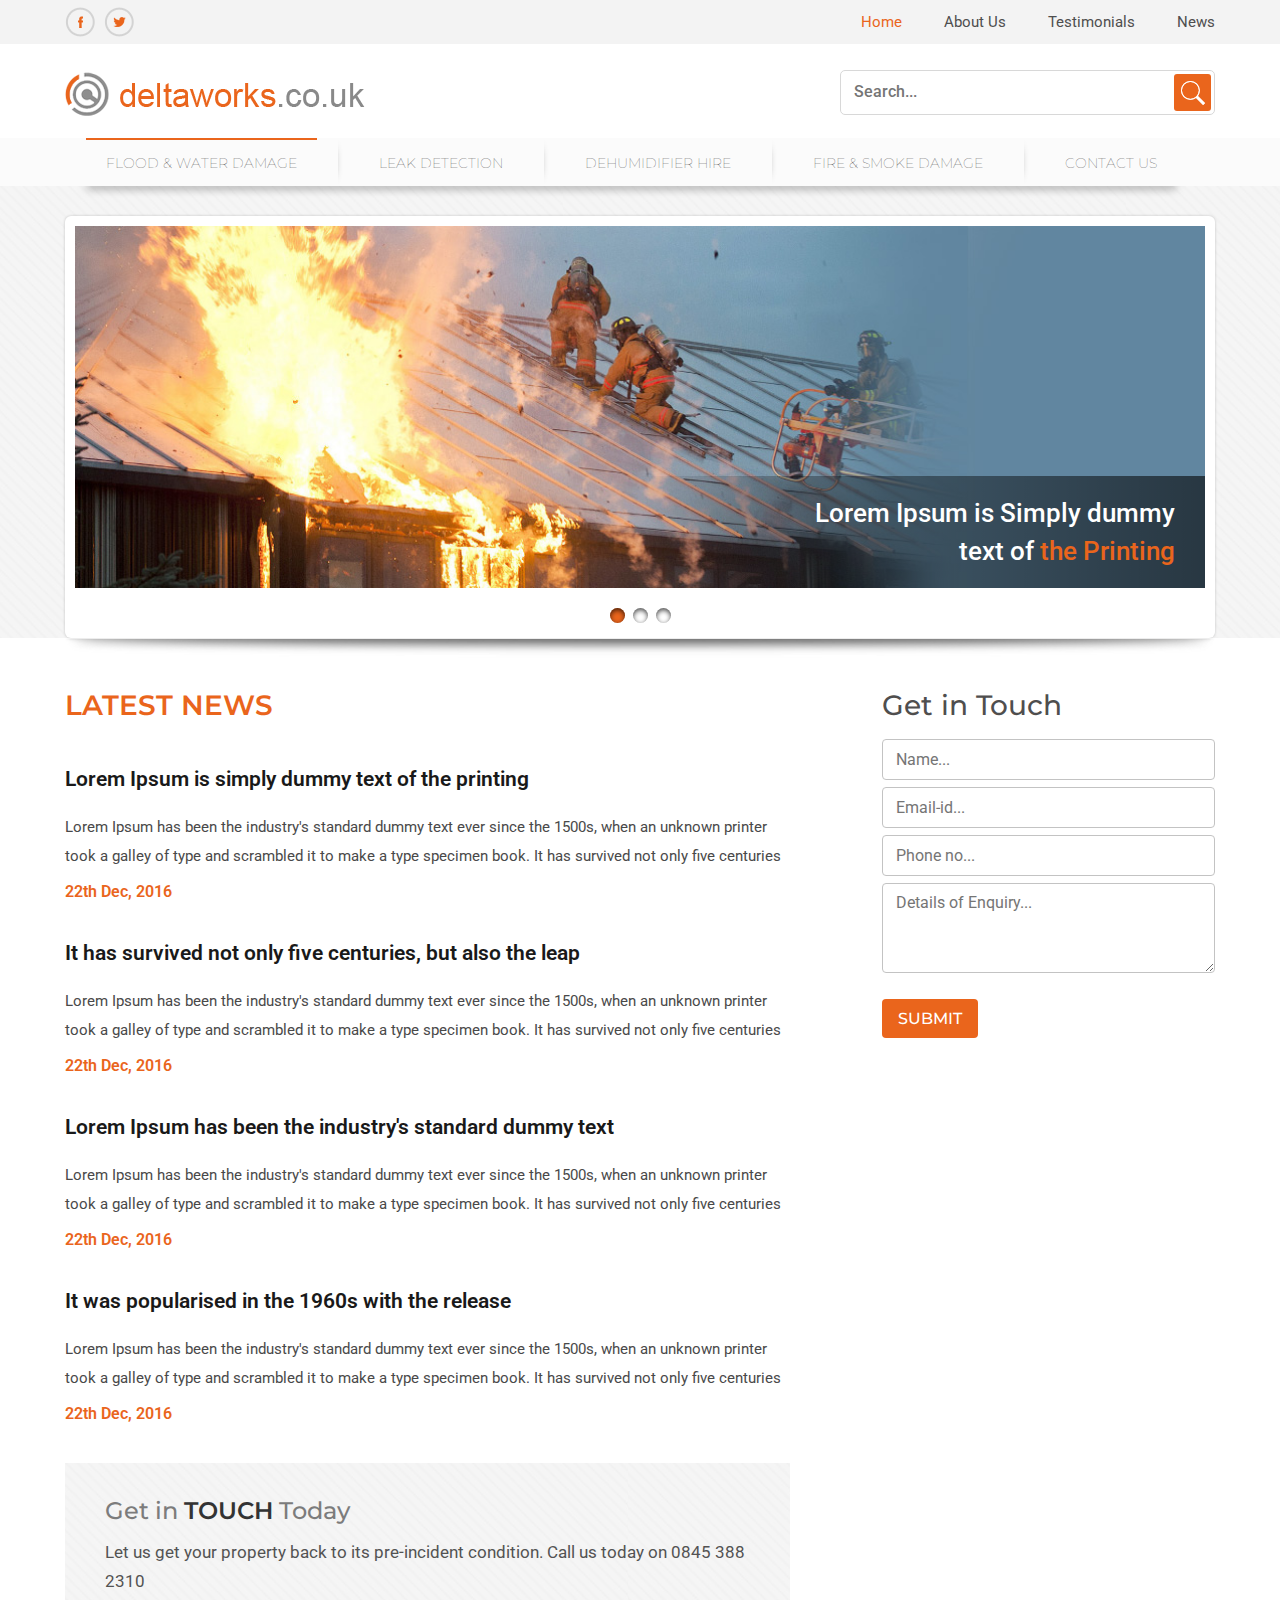
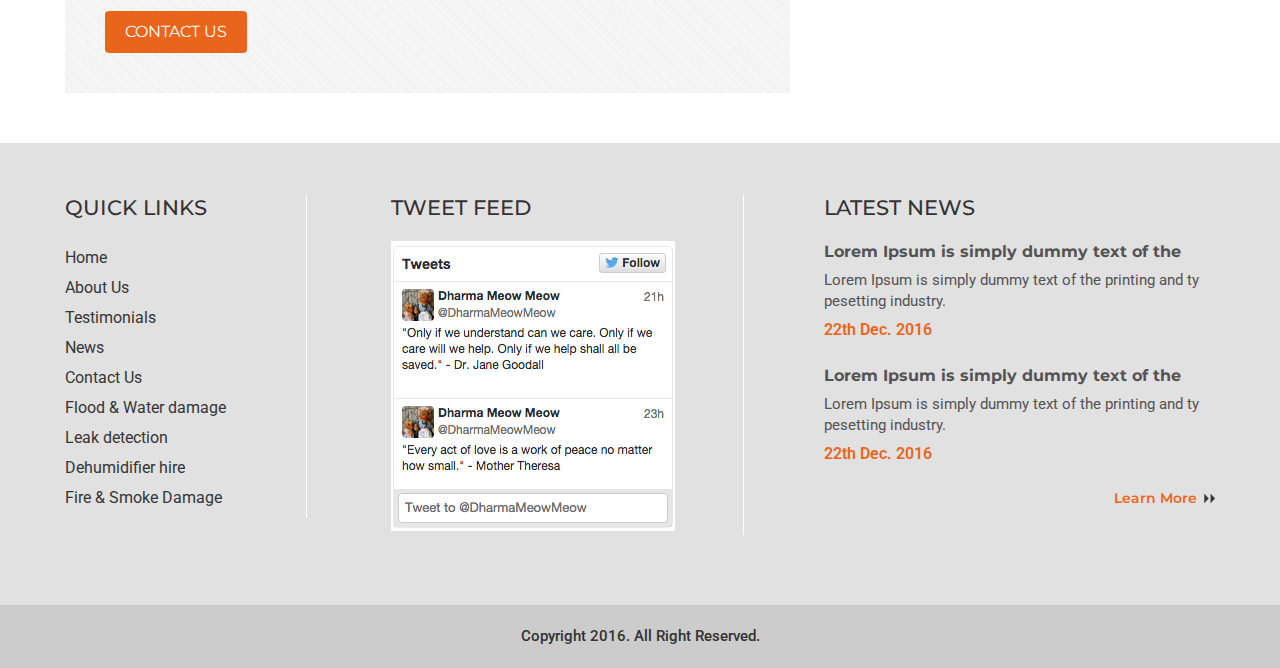
<file: news.html>
﻿<!doctype html>
<html>
<head>
<meta charset="utf-8">
<meta name="author" content="" />
<meta name="robots" content="index, follow" >
<meta content="" name="keywords">
<meta name="description" content="">

<title>Delta Works - News</title>
<link rel="icon" href="images/favicon.png" type="image/gif" sizes="16x16">
<meta name="viewport" content="width=device-width, initial-scale=1, user-scalable=0, minimum-scale=1, maximum-scale=1">

<link href="https://fonts.googleapis.com/css?family=Lora:400,700" rel="stylesheet">
<link href='https://fonts.googleapis.com/css?family=Roboto:400,100,300,500,700,900' rel='stylesheet' type='text/css'>

<link href="https://fonts.googleapis.com/css?family=Oswald:300,400,700" rel="stylesheet">
<link href="https://fonts.googleapis.com/css?family=Open+Sans:300,400,600,700,800" rel="stylesheet">
<link href="https://fonts.googleapis.com/css?family=Montserrat:400,700" rel="stylesheet">

<!--Main site css-->
<link href="css/style.css" rel="stylesheet" type="text/css" />
<link href="css/media_query.css" rel="stylesheet" type="text/css" />

<!--library js-->
<script src="jsLibrary/jquery-1.9.1.js"></script>
<script src="carouselSlider/jquery.min.js"></script>

<!--Banner slider css-->
<link rel="stylesheet" href="flexSlider/flexslider.css" type="text/css" media="screen" />

<!--responsive nav css & js-->
<link href="responsive_menu/css/meanmenu.css" rel="stylesheet" type="text/css">
<link href="responsive_menu/css/mediaQuary.css" rel="stylesheet" type="text/css">

<!-- Light box Add jQuery library -->
<!-- Add mousewheel plugin (this is optional) -->
<script type="text/javascript" src="fancy_box/jquery.mousewheel-3.0.6.pack.js"></script>

<!-- Add fancyBox main JS and CSS files -->
<script type="text/javascript" src="fancy_box/jquery.fancybox.js?v=2.1.5"></script>
<link rel="stylesheet" type="text/css" href="fancy_box/jquery.fancybox.css?v=2.1.5" media="screen" />

<!-- Add Button helper (this is optional) -->
<link rel="stylesheet" type="text/css" href="fancy_box/jquery.fancybox-buttons.css?v=1.0.5" />
<script type="text/javascript" src="fancy_box/jquery.fancybox-buttons.js?v=1.0.5"></script>

<!-- Add Media helper (this is optional) -->
<script type="text/javascript" src="fancy_box/jquery.fancybox-media.js?v=1.0.6"></script>

<script type="text/javascript" src="fancy_box/fancyBox.js"></script>


<!--for text scroller-->
<script src="text_slider/jquery.glide.js"></script>
<link href="text_slider/text_slider.css" rel="stylesheet" type="text/css">

</head>

<body>
    <header>
    	<div class="top_bar">
            <div class="wrapper">
                  <div class="top_right">
                    <ul class="socialList">
                        <li><a href="http://www.facebook.com/" target="_blank" class="facebook"></a></li>
                        <li><a href="http://www.twitter.com/" target="_blank" class="twitter"></a></li>
                    </ul>
                  </div>   
                  <div class="menuBar">
                        <ul>
                             <li><a class="active" href="#">Home</a></li>
                             <li><a href="#">About Us</a></li>
                             <li><a href="#">Testimonials</a></li>
                             <li><a href="#">News</a></li>
                        </ul>
                </div>                                        
            </div>
        </div><!--top_bar end-->
        
        <div class="headTop">
        	<div class="wrapper">
                <div class="logo"><a href="#"><img src="images/deltaworks_logo.png" alt="" /></a></div>
          <div class="searchBox">
                	<form action="" method="get">
                        <input type="text" value="" required  aria-required="true" placeholder="Search..." onBlur="this.placeholder=!this.placeholder?'Search... ':this.placeholder;" onFocus="this.select()" onClick="this.placeholder='';" name="field-name-here">
                        <input value="Submit" type="submit" />  
                    </form>
                </div>
               </div>    
        </div><!--headTop end-->
        
        <div class="navBar">
        	<div class="wrapper"> 
                <div id="header">
                      <div class="navMenu">
                           <ul>
                               <li class="current-menu-item"><a href="index.html">FLOOD & WATER DAMAGE</a></li>
                               <li><a href="#">LEAK DETECTION</a></li>
                               <li><a href="#">DEHUMIDIFIER HIRE</a></li> 
                               <li><a href="#">FIRE & SMOKE DAMAGE</a></li>
                               <li><a href="#">Contact Us</a></li>
                            </ul>
                      </div>
                        
                      <div class="mean-container">
                          <div id="navi">
                             <nav>
                                 <ul>
                                   <li class="current-menu-item"><a href="index.html">FLOOD & WATER DAMAGE</a></li>
                                   <li><a href="#">LEAK DETECTION</a></li>
                                   <li><a href="#">DEHUMIDIFIER HIRE</a></li> 
                                   <li><a href="#">FIRE & SMOKE DAMAGE</a></li>
                                   <li><a href="#">Contact Us</a></li>
                                </ul>
                              </nav>
                           </div>
                      </div>
                  </div> 
              <!--#header nav end-->  
            </div>    
        </div><!--headTop end-->
        
        <!--Banner start here-->
        <div class="banner">
        	<div class="wrapper">
            	   <div class="flexslider" id="flexslider">
                          <ul class="slides">
                              <li>
                                  <img src="images/deltaworks_banner1.jpg" alt="" />
                                  <div class="captionHolder">
                                      <div class="caption">
                                          <h1>Lorem Ipsum is Simply dummy text of <span>the Printing</span></h1>
                                      </div>
                                  </div>
                              </li>
                              <li>
                                  <img src="images/deltaworks_banner1.jpg" alt="" />
                                  <div class="captionHolder">
                                      <div class="caption">
                                          <h1>Lorem Ipsum is Simply dummy text of <span>the Printing</span></h1>
                                      </div>
                                  </div>
                              </li>
                              <li>
                                  <img src="images/deltaworks_banner1.jpg" alt="" />
                                  <div class="captionHolder">
                                      <div class="caption">
                                          <h1>Lorem Ipsum is Simply dummy text of <span>the Printing</span></h1>
                                      </div>
                                  </div>
                              </li>
                          </ul>
                   </div><!--end flexslider-->
             </div>      
        </div>
      <!--end banner-->
        
    </header>
           
    <div class="content">
       <div class="service_sec news_sec">
       		<div class="wrapper">
                 <div class="textBox">
                 	 <h3>Latest News</h3>
                     <ul class="news_lists">
                     	<li>
                        	<h6>Lorem Ipsum is simply dummy text of the printing</h6>
                            <p>Lorem Ipsum has been the industry's standard dummy text ever since the 1500s, when an unknown printer took a galley of type and scrambled it to make a type specimen book. It has survived not only five centuries</p>
                            <span class="blogDate">22th Dec, 2016</span>
                        </li>
                        <li>
                        	<h6>It has survived not only five centuries, but also the leap</h6>
                            <p>Lorem Ipsum has been the industry's standard dummy text ever since the 1500s, when an unknown printer took a galley of type and scrambled it to make a type specimen book. It has survived not only five centuries</p>
                            <span class="blogDate">22th Dec, 2016</span>
                        </li>
                        <li>
                        	<h6>Lorem Ipsum has been the industry's standard dummy text</h6>
                            <p>Lorem Ipsum has been the industry's standard dummy text ever since the 1500s, when an unknown printer took a galley of type and scrambled it to make a type specimen book. It has survived not only five centuries</p>
                            <span class="blogDate">22th Dec, 2016</span>
                        </li>
                        <li>
                        	<h6>It was popularised in the 1960s with the release</h6>
                            <p>Lorem Ipsum has been the industry's standard dummy text ever since the 1500s, when an unknown printer took a galley of type and scrambled it to make a type specimen book. It has survived not only five centuries</p>
                            <span class="blogDate">22th Dec, 2016</span>
                        </li>
                     </ul>
                     <div class="service_cnt">
                     	<h4>Get in <span>Touch</span> Today</h4>
                        <p>Let us get your property back to its pre-incident condition. Call us today on 0845 388 2310</p>
                        <a href="#">Contact Us</a>
                      </div>
                 </div>
                 
                 <div class="cnt_box">
                 	<h3>Get in Touch</h3> 
                    <form action="" method="get">
                        <input type="text" value="" required  aria-required="true" placeholder="Name..." onBlur="this.placeholder=!this.placeholder?'Name... ':this.placeholder;" onFocus="this.select()" onClick="this.placeholder='';" name="field-name-here">
                        <input type="text" value="" required  aria-required="true" placeholder="Email-id..." onBlur="this.placeholder=!this.placeholder?'Email-id... ':this.placeholder;" onFocus="this.select()" onClick="this.placeholder='';" name="field-name-here">
                        <input type="text" value="" required  aria-required="true" placeholder="Phone no..." onBlur="this.placeholder=!this.placeholder?'Phone no... ':this.placeholder;" onFocus="this.select()" onClick="this.placeholder='';" name="field-name-here">
                        <textarea value="" placeholder="Details of Enquiry..." onBlur="this.placeholder=!this.placeholder?'Details of Enquiry... ':this.placeholder;" onFocus="this.select()" onClick="this.placeholder='';" name="field-name-here"></textarea>
                        <input value="Submit" type="submit" />  
                    </form>
                  </div>
             </div>      
       </div><!--service_sec end-->
            
    </div><!--content end-->
     
    <!--Footer start-->   
    <footer>
       <div class="ft_link_box">
		   <div class="wrapper">
			   <ul>
                    <li class="quick_Links">
                        <h4>Quick Links</h4>
                        <ul>
                            <li><a href="#">Home</a></li>
                            <li><a href="#">About Us</a></li>
                            <li><a href="#">Testimonials</a></li>
                            <li><a href="#">News</a></li>
                            <li><a href="#">Contact Us</a></li>
                            <li><a href="#">Flood & Water damage</a></li>
                            <li><a href="#">Leak detection</a></li>
                            <li><a href="#">Dehumidifier hire</a></li>
                            <li><a href="#">Fire & Smoke Damage</a></li>
                        </ul>
                    </li>
                    
                    <li class="twitter_box">
                        <h4>Tweet Feed</h4>
                        <div class="twitter_box_cnt"><img src="images/twitter_box.jpg" alt="" /></div>
                    </li> 
                    
                    <li class="our_news">
                        <h4>Latest News</h4>
                        <ul>
                            <li>
                                <h5><a href="#">Lorem Ipsum is simply dummy text of the</a></h5>
                                <p>Lorem Ipsum is simply dummy text of the printing and ty pesetting industry.</p>
                                <span class="blogDate">22th Dec. 2016</span>
                            </li>
                            <li>
                                <h5><a href="#">Lorem Ipsum is simply dummy text of the</a></h5>
                                <p>Lorem Ipsum is simply dummy text of the printing and ty pesetting industry.</p>
                                <span class="blogDate">22th Dec. 2016</span>
                            </li>
                        </ul>
                        <a href="#" class="allNews">Learn More</a>
                    </li>
               </ul>
		   </div>
	   </div><!--ft_link_box end-->
       <div class="copyright"><p>Copyright 2016. All Right Reserved.</p></div>
    </footer>

<script type="text/javascript" src="responsive_menu/js/jquery.meanmenu.js"></script>
<script>
jQuery(document).ready(function() {
    jQuery('.mean-container nav').meanmenu();
});
</script>



  <!-- FlexSlider -->
  <script defer src="flexSlider/jquery.flexslider.js"></script>
  <script type="text/javascript" src="flexSlider/shCore.js"></script>

  <script type="text/javascript">
    $(function(){
      SyntaxHighlighter.all();
    });
    $(document).ready(function(){
      $('#flexslider').flexslider({
        animation: "fade",
		slideshow: true,
		slideshowSpeed: 4000, 
		 animationSpeed: 800, 
        //start: function(slider){
        //  $('body').removeClass('loading');
        //}
      });
	  
	
	
	///////////////
  
  $('.owl-carousel').owlCarousel({
    loop:true,
    margin:10,
    responsiveClass:true,
	responsiveRefreshRate: 10,
	nav:true,
	center: true,
    responsive:{
		1:{items:1,},
		481:{items:3,},
		641:{items:3,},
		769:{items:3,},
		960:{items:3,},
        1120:{items:3,},
        1366:{items:3,},
        1440:{items:3,},
        1600:{items:5,},
        2048:{items:5 }
    }
	})
  
  
  
  owl.on('mousewheel', '.owl-carousel', function (e) {
    if (e.deltaY>0) {
        owl.trigger('next.owl');
    } else {
        owl.trigger('prev.owl');
    }
    e.preventDefault();
	});

	
	////////////
});
</script>

</body>
</html>
</file>
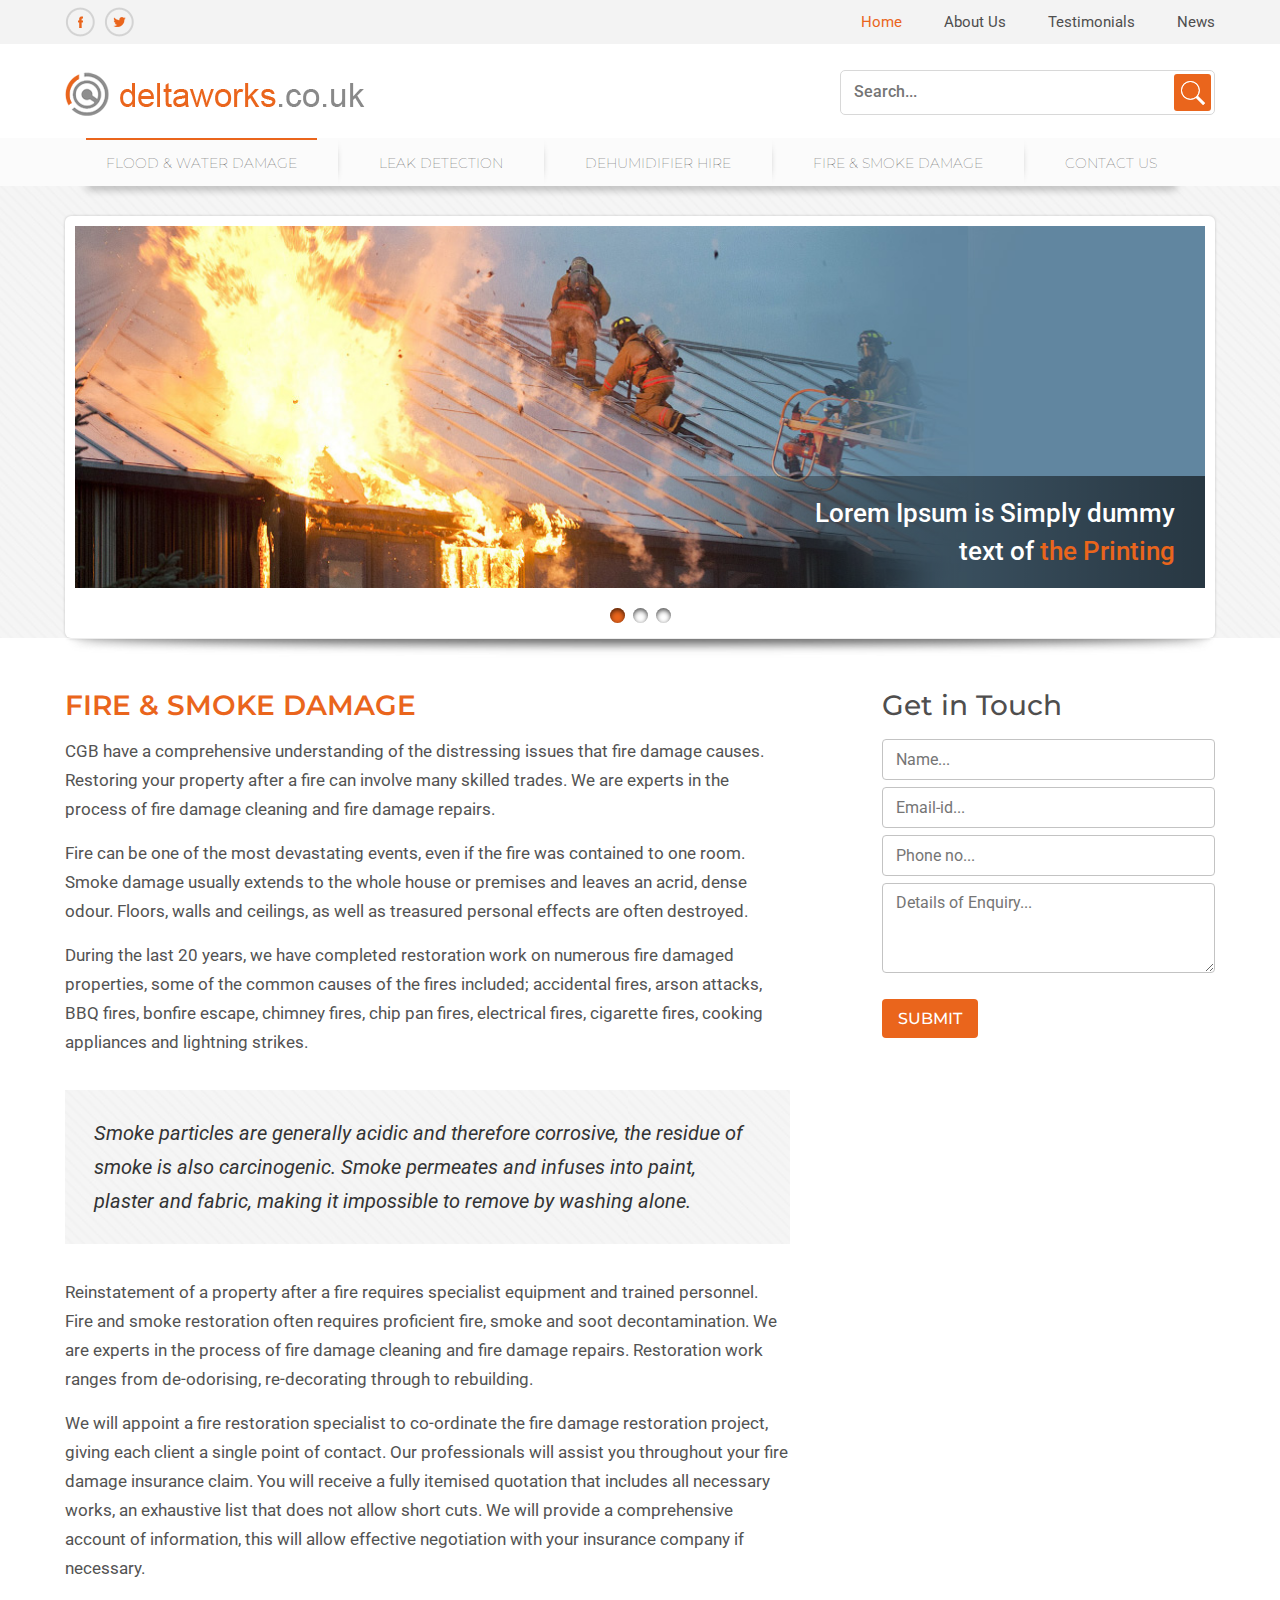
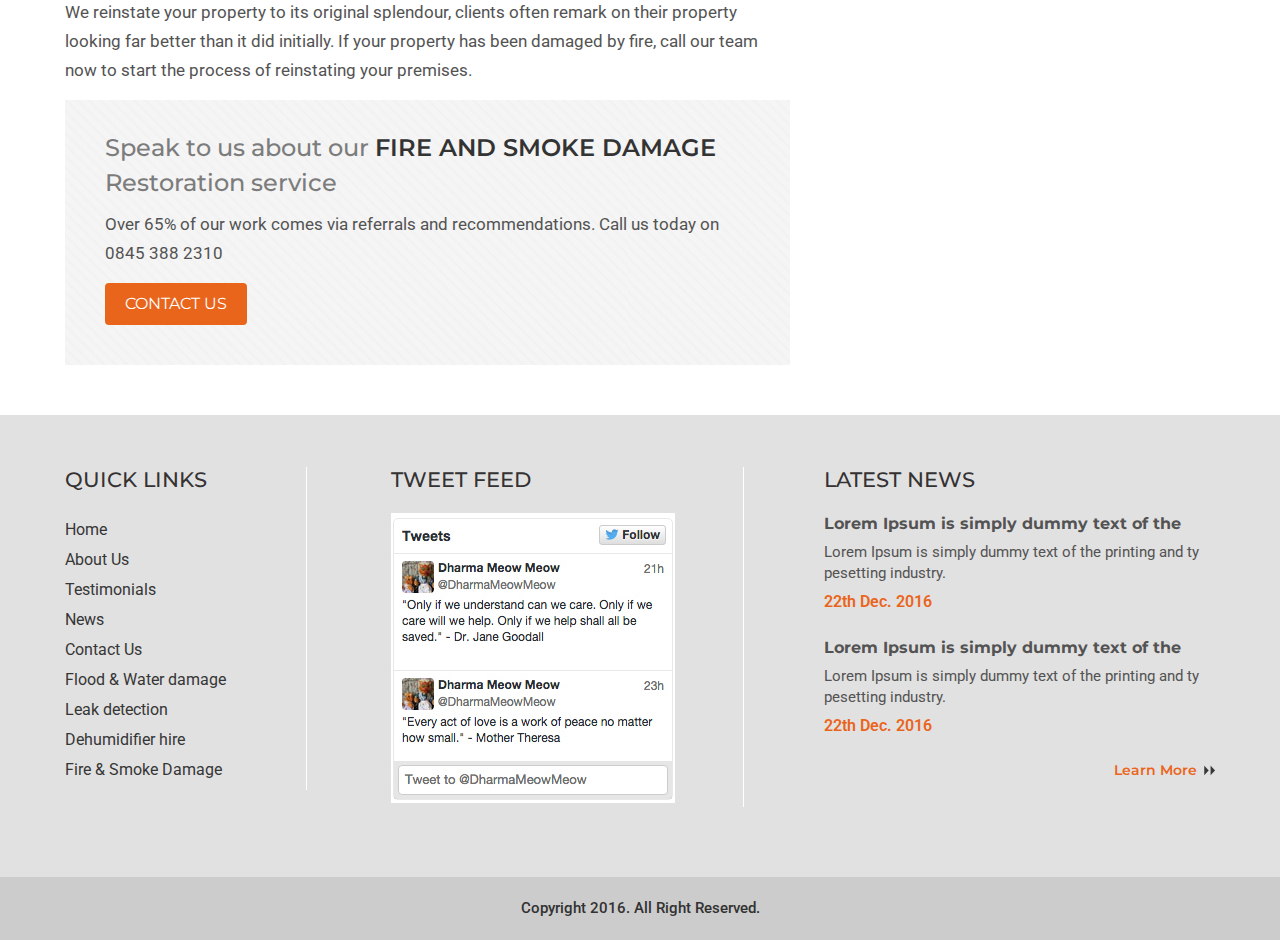
<file: service.html>
﻿<!doctype html>
<html>
<head>
<meta charset="utf-8">
<meta name="author" content="" />
<meta name="robots" content="index, follow" >
<meta content="" name="keywords">
<meta name="description" content="">

<title>Delta Works - Service</title>
<link rel="icon" href="images/favicon.png" type="image/gif" sizes="16x16">
<meta name="viewport" content="width=device-width, initial-scale=1, user-scalable=0, minimum-scale=1, maximum-scale=1">

<link href="https://fonts.googleapis.com/css?family=Lora:400,700" rel="stylesheet">
<link href='https://fonts.googleapis.com/css?family=Roboto:400,100,300,500,700,900' rel='stylesheet' type='text/css'>

<link href="https://fonts.googleapis.com/css?family=Oswald:300,400,700" rel="stylesheet">
<link href="https://fonts.googleapis.com/css?family=Open+Sans:300,400,600,700,800" rel="stylesheet">
<link href="https://fonts.googleapis.com/css?family=Montserrat:400,700" rel="stylesheet">

<!--Main site css-->
<link href="css/style.css" rel="stylesheet" type="text/css" />
<link href="css/media_query.css" rel="stylesheet" type="text/css" />

<!--library js-->
<script src="jsLibrary/jquery-1.9.1.js"></script>
<script src="carouselSlider/jquery.min.js"></script>

<!--Banner slider css-->
<link rel="stylesheet" href="flexSlider/flexslider.css" type="text/css" media="screen" />

<!--responsive nav css & js-->
<link href="responsive_menu/css/meanmenu.css" rel="stylesheet" type="text/css">
<link href="responsive_menu/css/mediaQuary.css" rel="stylesheet" type="text/css">

<!-- Light box Add jQuery library -->
<!-- Add mousewheel plugin (this is optional) -->
<script type="text/javascript" src="fancy_box/jquery.mousewheel-3.0.6.pack.js"></script>

<!-- Add fancyBox main JS and CSS files -->
<script type="text/javascript" src="fancy_box/jquery.fancybox.js?v=2.1.5"></script>
<link rel="stylesheet" type="text/css" href="fancy_box/jquery.fancybox.css?v=2.1.5" media="screen" />

<!-- Add Button helper (this is optional) -->
<link rel="stylesheet" type="text/css" href="fancy_box/jquery.fancybox-buttons.css?v=1.0.5" />
<script type="text/javascript" src="fancy_box/jquery.fancybox-buttons.js?v=1.0.5"></script>

<!-- Add Media helper (this is optional) -->
<script type="text/javascript" src="fancy_box/jquery.fancybox-media.js?v=1.0.6"></script>

<script type="text/javascript" src="fancy_box/fancyBox.js"></script>


<!--for text scroller-->
<script src="text_slider/jquery.glide.js"></script>
<link href="text_slider/text_slider.css" rel="stylesheet" type="text/css">

</head>

<body>
    <header>
    	<div class="top_bar">
            <div class="wrapper">
                  <div class="top_right">
                    <ul class="socialList">
                        <li><a href="http://www.facebook.com/" target="_blank" class="facebook"></a></li>
                        <li><a href="http://www.twitter.com/" target="_blank" class="twitter"></a></li>
                    </ul>
                  </div>   
                  <div class="menuBar">
                        <ul>
                             <li><a class="active" href="#">Home</a></li>
                             <li><a href="#">About Us</a></li>
                             <li><a href="#">Testimonials</a></li>
                             <li><a href="#">News</a></li>
                        </ul>
                </div>                                        
            </div>
        </div><!--top_bar end-->
        
        <div class="headTop">
        	<div class="wrapper">
                <div class="logo"><a href="#"><img src="images/deltaworks_logo.png" alt="" /></a></div>
          <div class="searchBox">
                	<form action="" method="get">
                        <input type="text" value="" required  aria-required="true" placeholder="Search..." onBlur="this.placeholder=!this.placeholder?'Search... ':this.placeholder;" onFocus="this.select()" onClick="this.placeholder='';" name="field-name-here">
                        <input value="Submit" type="submit" />  
                    </form>
                </div>
               </div>    
        </div><!--headTop end-->
        
        <div class="navBar">
        	<div class="wrapper"> 
                <div id="header">
                      <div class="navMenu">
                           <ul>
                               <li class="current-menu-item"><a href="index.html">FLOOD & WATER DAMAGE</a></li>
                               <li><a href="#">LEAK DETECTION</a></li>
                               <li><a href="#">DEHUMIDIFIER HIRE</a></li> 
                               <li><a href="#">FIRE & SMOKE DAMAGE</a></li>
                               <li><a href="#">Contact Us</a></li>
                            </ul>
                      </div>
                        
                      <div class="mean-container">
                          <div id="navi">
                             <nav>
                                 <ul>
                                   <li class="current-menu-item"><a href="index.html">FLOOD & WATER DAMAGE</a></li>
                                   <li><a href="#">LEAK DETECTION</a></li>
                                   <li><a href="#">DEHUMIDIFIER HIRE</a></li> 
                                   <li><a href="#">FIRE & SMOKE DAMAGE</a></li>
                                   <li><a href="#">Contact Us</a></li>
                                </ul>
                              </nav>
                           </div>
                      </div>
                  </div> 
              <!--#header nav end-->  
            </div>    
        </div><!--headTop end-->
        
        <!--Banner start here-->
        <div class="banner">
        	<div class="wrapper">
            	   <div class="flexslider" id="flexslider">
                          <ul class="slides">
                              <li>
                                  <img src="images/deltaworks_banner1.jpg" alt="" />
                                  <div class="captionHolder">
                                      <div class="caption">
                                          <h1>Lorem Ipsum is Simply dummy text of <span>the Printing</span></h1>
                                      </div>
                                  </div>
                              </li>
                              <li>
                                  <img src="images/deltaworks_banner1.jpg" alt="" />
                                  <div class="captionHolder">
                                      <div class="caption">
                                          <h1>Lorem Ipsum is Simply dummy text of <span>the Printing</span></h1>
                                      </div>
                                  </div>
                              </li>
                              <li>
                                  <img src="images/deltaworks_banner1.jpg" alt="" />
                                  <div class="captionHolder">
                                      <div class="caption">
                                          <h1>Lorem Ipsum is Simply dummy text of <span>the Printing</span></h1>
                                      </div>
                                  </div>
                              </li>
                          </ul>
                   </div><!--end flexslider-->
             </div>      
        </div>
      <!--end banner-->
        
    </header>
           
    <div class="content">
       <div class="service_sec">
       		<div class="wrapper">
                 <div class="textBox">
                 	 <h3>FIRE & SMOKE DAMAGe</h3>
                     <p>CGB have a comprehensive understanding of the distressing issues that fire damage causes. Restoring your property after a fire can involve many skilled trades. We are experts in the process of fire damage cleaning and fire damage repairs.</p>
                     <p>Fire can be one of the most devastating events, even if the fire was contained to one room. Smoke damage usually extends to the whole house or premises and leaves an acrid, dense odour. Floors, walls and ceilings, as well as treasured personal effects are often destroyed.</p>
                     <p>During the last 20 years, we have completed restoration work on numerous fire damaged properties, some of the common causes of the fires included; accidental fires, arson attacks, BBQ fires, bonfire escape, chimney fires, chip pan fires, electrical fires, cigarette fires, cooking appliances and lightning strikes.</p>
                     <blockquote>Smoke particles are generally acidic and therefore corrosive, the residue of smoke is also carcinogenic. Smoke permeates and infuses into paint, plaster and fabric, making it impossible to remove by washing alone.</blockquote>
                     <p>Reinstatement of a property after a fire requires specialist equipment and trained personnel. Fire and smoke restoration often requires proficient fire, smoke and soot decontamination. We are experts in the process of fire damage cleaning and fire damage repairs. Restoration work ranges from de-odorising, re-decorating through to rebuilding.</p>
                     <p>We will appoint a fire restoration specialist to co-ordinate the fire damage restoration project, giving each client a single point of contact. Our professionals will assist you throughout your fire damage insurance claim. You will receive a fully itemised quotation that includes all necessary works, an exhaustive list that does not allow short cuts. We will provide a comprehensive account of information, this will allow effective negotiation with your insurance company if necessary.</p>
                     <p>We reinstate your property to its original splendour, clients often remark on their property looking far better than it did initially. If your property has been damaged by fire, call our team now to start the process of reinstating your premises.</p>
                     <div class="service_cnt">
                     	<h4>Speak to us about our <span>fire and smoke damage</span> Restoration service</h4>
                        <p>Over 65% of our work comes via referrals and recommendations. Call us today on 0845 388 2310</p>
                        <a href="#">Contact Us</a>
                     </div>
                 </div>
                 <div class="cnt_box">
                 	<h3>Get in Touch</h3> 
                    <form action="" method="get">
                        <input type="text" value="" required  aria-required="true" placeholder="Name..." onBlur="this.placeholder=!this.placeholder?'Name... ':this.placeholder;" onFocus="this.select()" onClick="this.placeholder='';" name="field-name-here">
                        <input type="text" value="" required  aria-required="true" placeholder="Email-id..." onBlur="this.placeholder=!this.placeholder?'Email-id... ':this.placeholder;" onFocus="this.select()" onClick="this.placeholder='';" name="field-name-here">
                        <input type="text" value="" required  aria-required="true" placeholder="Phone no..." onBlur="this.placeholder=!this.placeholder?'Phone no... ':this.placeholder;" onFocus="this.select()" onClick="this.placeholder='';" name="field-name-here">
                        <textarea value="" placeholder="Details of Enquiry..." onBlur="this.placeholder=!this.placeholder?'Details of Enquiry... ':this.placeholder;" onFocus="this.select()" onClick="this.placeholder='';" name="field-name-here"></textarea>
                        <input value="Submit" type="submit" />  
                    </form>
                  </div>
             </div>      
       </div><!--service_sec end-->
            
    </div><!--content end-->
     
    <!--Footer start-->   
    <footer>
       <div class="ft_link_box">
		   <div class="wrapper">
			   <ul>
                    <li class="quick_Links">
                        <h4>Quick Links</h4>
                        <ul>
                            <li><a href="#">Home</a></li>
                            <li><a href="#">About Us</a></li>
                            <li><a href="#">Testimonials</a></li>
                            <li><a href="#">News</a></li>
                            <li><a href="#">Contact Us</a></li>
                            <li><a href="#">Flood & Water damage</a></li>
                            <li><a href="#">Leak detection</a></li>
                            <li><a href="#">Dehumidifier hire</a></li>
                            <li><a href="#">Fire & Smoke Damage</a></li>
                        </ul>
                    </li>
                    
                    <li class="twitter_box">
                        <h4>Tweet Feed</h4>
                        <div class="twitter_box_cnt"><img src="images/twitter_box.jpg" alt="" /></div>
                    </li> 
                    
                    <li class="our_news">
                        <h4>Latest News</h4>
                        <ul>
                            <li>
                                <h5><a href="#">Lorem Ipsum is simply dummy text of the</a></h5>
                                <p>Lorem Ipsum is simply dummy text of the printing and ty pesetting industry.</p>
                                <span class="blogDate">22th Dec. 2016</span>
                            </li>
                            <li>
                                <h5><a href="#">Lorem Ipsum is simply dummy text of the</a></h5>
                                <p>Lorem Ipsum is simply dummy text of the printing and ty pesetting industry.</p>
                                <span class="blogDate">22th Dec. 2016</span>
                            </li>
                        </ul>
                        <a href="#" class="allNews">Learn More</a>
                    </li>
               </ul>
		   </div>
	   </div><!--ft_link_box end-->
       <div class="copyright"><p>Copyright 2016. All Right Reserved.</p></div>
    </footer>

<script type="text/javascript" src="responsive_menu/js/jquery.meanmenu.js"></script>
<script>
jQuery(document).ready(function() {
    jQuery('.mean-container nav').meanmenu();
});
</script>



  <!-- FlexSlider -->
  <script defer src="flexSlider/jquery.flexslider.js"></script>
  <script type="text/javascript" src="flexSlider/shCore.js"></script>

  <script type="text/javascript">
    $(function(){
      SyntaxHighlighter.all();
    });
    $(document).ready(function(){
      $('#flexslider').flexslider({
        animation: "fade",
		slideshow: true,
		slideshowSpeed: 4000, 
		 animationSpeed: 800, 
        //start: function(slider){
        //  $('body').removeClass('loading');
        //}
      });
	  
	
	
	///////////////
  
  $('.owl-carousel').owlCarousel({
    loop:true,
    margin:10,
    responsiveClass:true,
	responsiveRefreshRate: 10,
	nav:true,
	center: true,
    responsive:{
		1:{items:1,},
		481:{items:3,},
		641:{items:3,},
		769:{items:3,},
		960:{items:3,},
        1120:{items:3,},
        1366:{items:3,},
        1440:{items:3,},
        1600:{items:5,},
        2048:{items:5 }
    }
	})
  
  
  
  owl.on('mousewheel', '.owl-carousel', function (e) {
    if (e.deltaY>0) {
        owl.trigger('next.owl');
    } else {
        owl.trigger('prev.owl');
    }
    e.preventDefault();
	});

	
	////////////
});
</script>

</body>
</html>
</file>
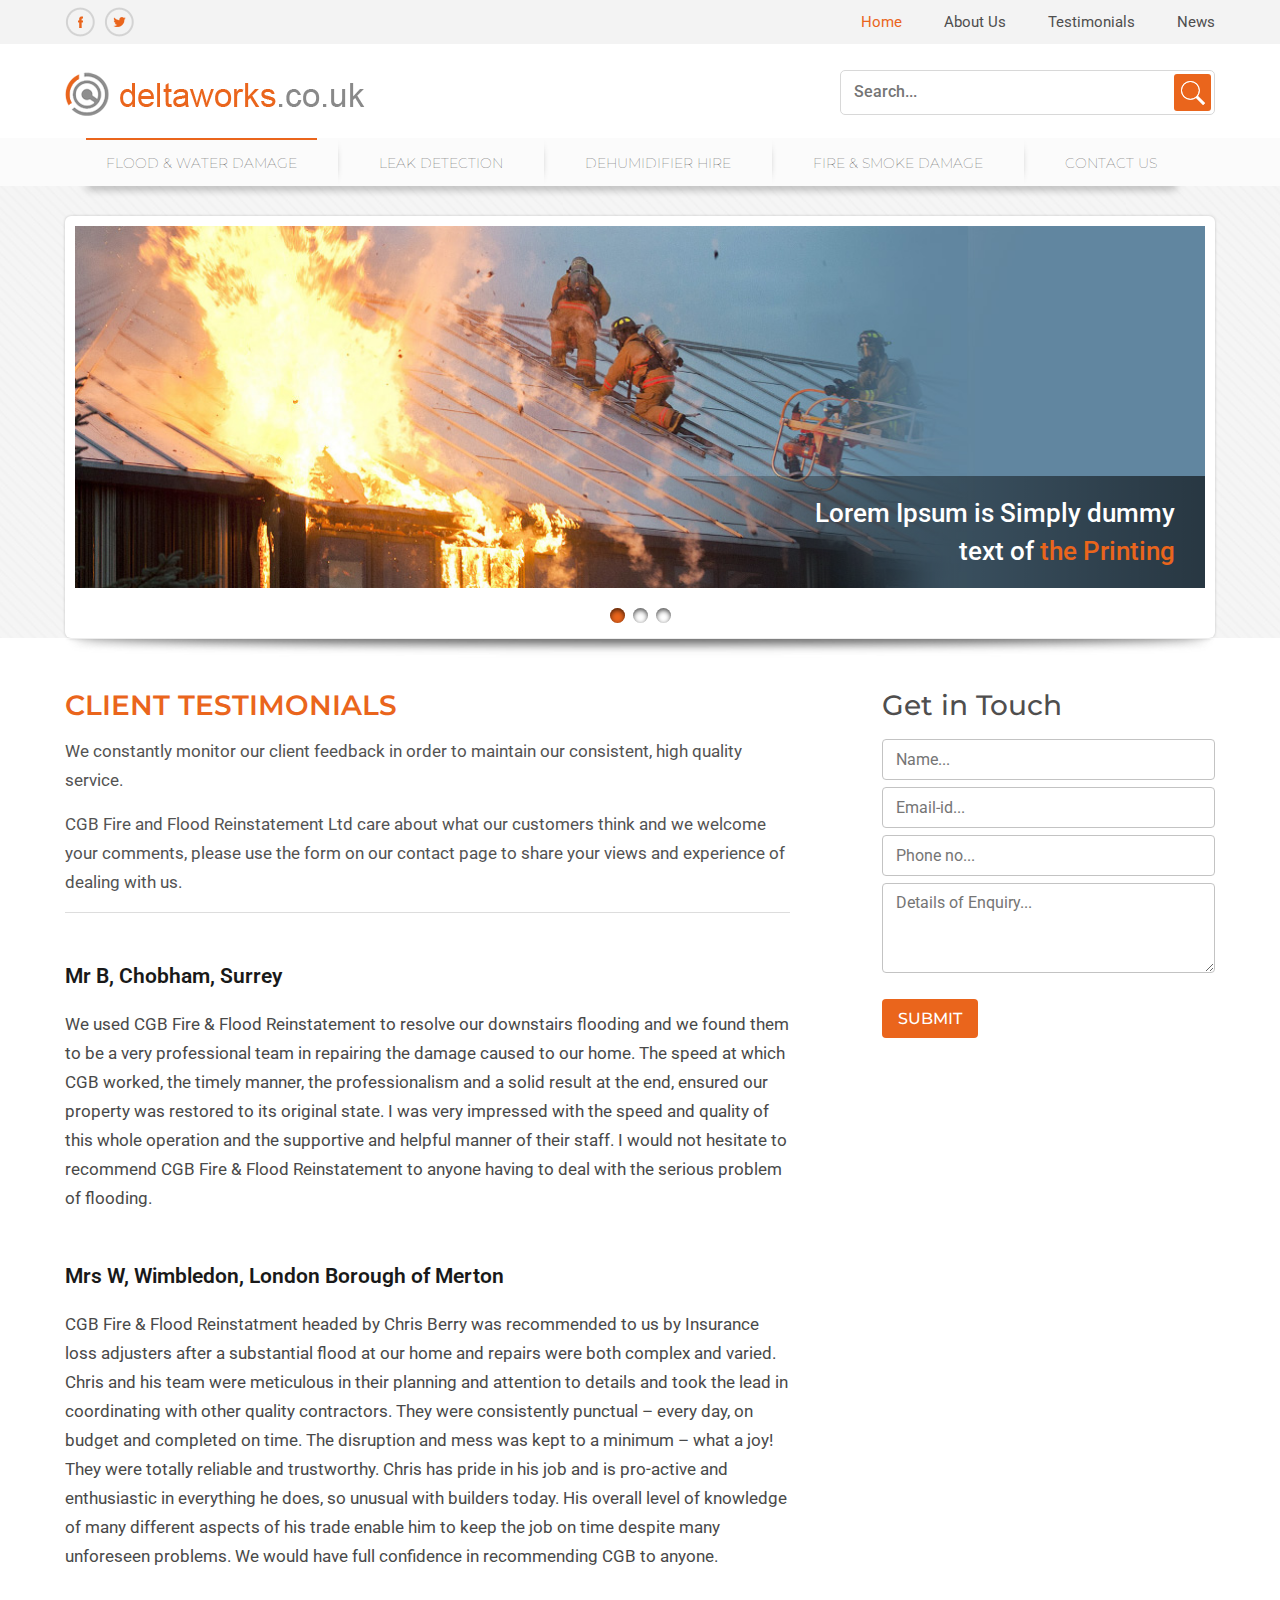
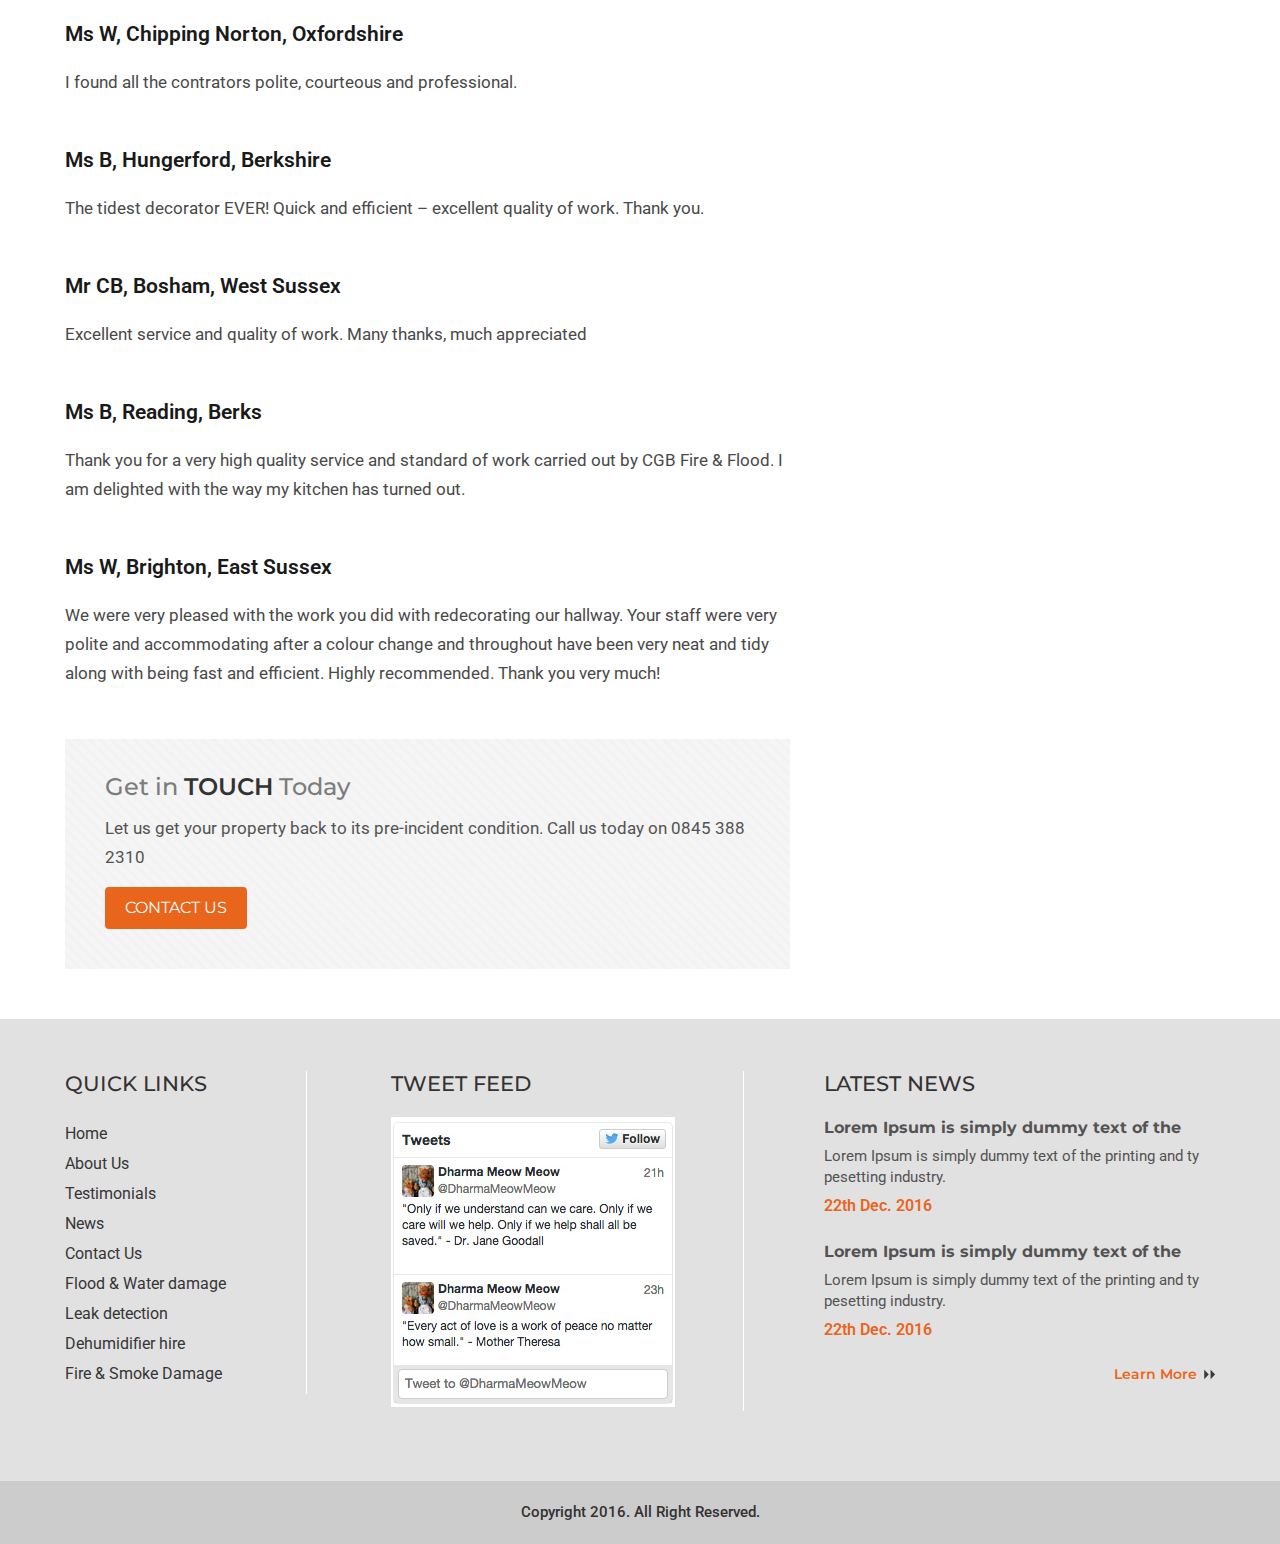
<file: testimonials.html>
﻿<!doctype html>
<html>
<head>
<meta charset="utf-8">
<meta name="author" content="" />
<meta name="robots" content="index, follow" >
<meta content="" name="keywords">
<meta name="description" content="">

<title>Delta Works - Testimonials</title>
<link rel="icon" href="images/favicon.png" type="image/gif" sizes="16x16">
<meta name="viewport" content="width=device-width, initial-scale=1, user-scalable=0, minimum-scale=1, maximum-scale=1">

<link href="https://fonts.googleapis.com/css?family=Lora:400,700" rel="stylesheet">
<link href='https://fonts.googleapis.com/css?family=Roboto:400,100,300,500,700,900' rel='stylesheet' type='text/css'>

<link href="https://fonts.googleapis.com/css?family=Oswald:300,400,700" rel="stylesheet">
<link href="https://fonts.googleapis.com/css?family=Open+Sans:300,400,600,700,800" rel="stylesheet">
<link href="https://fonts.googleapis.com/css?family=Montserrat:400,700" rel="stylesheet">

<!--Main site css-->
<link href="css/style.css" rel="stylesheet" type="text/css" />
<link href="css/media_query.css" rel="stylesheet" type="text/css" />

<!--library js-->
<script src="jsLibrary/jquery-1.9.1.js"></script>
<script src="carouselSlider/jquery.min.js"></script>

<!--Banner slider css-->
<link rel="stylesheet" href="flexSlider/flexslider.css" type="text/css" media="screen" />

<!--responsive nav css & js-->
<link href="responsive_menu/css/meanmenu.css" rel="stylesheet" type="text/css">
<link href="responsive_menu/css/mediaQuary.css" rel="stylesheet" type="text/css">

<!-- Light box Add jQuery library -->
<!-- Add mousewheel plugin (this is optional) -->
<script type="text/javascript" src="fancy_box/jquery.mousewheel-3.0.6.pack.js"></script>

<!-- Add fancyBox main JS and CSS files -->
<script type="text/javascript" src="fancy_box/jquery.fancybox.js?v=2.1.5"></script>
<link rel="stylesheet" type="text/css" href="fancy_box/jquery.fancybox.css?v=2.1.5" media="screen" />

<!-- Add Button helper (this is optional) -->
<link rel="stylesheet" type="text/css" href="fancy_box/jquery.fancybox-buttons.css?v=1.0.5" />
<script type="text/javascript" src="fancy_box/jquery.fancybox-buttons.js?v=1.0.5"></script>

<!-- Add Media helper (this is optional) -->
<script type="text/javascript" src="fancy_box/jquery.fancybox-media.js?v=1.0.6"></script>

<script type="text/javascript" src="fancy_box/fancyBox.js"></script>


<!--for text scroller-->
<script src="text_slider/jquery.glide.js"></script>
<link href="text_slider/text_slider.css" rel="stylesheet" type="text/css">

</head>

<body>
    <header>
    	<div class="top_bar">
            <div class="wrapper">
                  <div class="top_right">
                    <ul class="socialList">
                        <li><a href="http://www.facebook.com/" target="_blank" class="facebook"></a></li>
                        <li><a href="http://www.twitter.com/" target="_blank" class="twitter"></a></li>
                    </ul>
                  </div>   
                  <div class="menuBar">
                        <ul>
                             <li><a class="active" href="#">Home</a></li>
                             <li><a href="#">About Us</a></li>
                             <li><a href="#">Testimonials</a></li>
                             <li><a href="#">News</a></li>
                        </ul>
                </div>                                        
            </div>
        </div><!--top_bar end-->
        
        <div class="headTop">
        	<div class="wrapper">
                <div class="logo"><a href="#"><img src="images/deltaworks_logo.png" alt="" /></a></div>
          <div class="searchBox">
                	<form action="" method="get">
                        <input type="text" value="" required  aria-required="true" placeholder="Search..." onBlur="this.placeholder=!this.placeholder?'Search... ':this.placeholder;" onFocus="this.select()" onClick="this.placeholder='';" name="field-name-here">
                        <input value="Submit" type="submit" />  
                    </form>
                </div>
               </div>    
        </div><!--headTop end-->
        
        <div class="navBar">
        	<div class="wrapper"> 
                <div id="header">
                      <div class="navMenu">
                           <ul>
                               <li class="current-menu-item"><a href="index.html">FLOOD & WATER DAMAGE</a></li>
                               <li><a href="#">LEAK DETECTION</a></li>
                               <li><a href="#">DEHUMIDIFIER HIRE</a></li> 
                               <li><a href="#">FIRE & SMOKE DAMAGE</a></li>
                               <li><a href="#">Contact Us</a></li>
                            </ul>
                      </div>
                        
                      <div class="mean-container">
                          <div id="navi">
                             <nav>
                                 <ul>
                                   <li class="current-menu-item"><a href="index.html">FLOOD & WATER DAMAGE</a></li>
                                   <li><a href="#">LEAK DETECTION</a></li>
                                   <li><a href="#">DEHUMIDIFIER HIRE</a></li> 
                                   <li><a href="#">FIRE & SMOKE DAMAGE</a></li>
                                   <li><a href="#">Contact Us</a></li>
                                </ul>
                              </nav>
                           </div>
                      </div>
                  </div> 
              <!--#header nav end-->  
            </div>    
        </div><!--headTop end-->
        
        <!--Banner start here-->
        <div class="banner">
        	<div class="wrapper">
            	   <div class="flexslider" id="flexslider">
                          <ul class="slides">
                              <li>
                                  <img src="images/deltaworks_banner1.jpg" alt="" />
                                  <div class="captionHolder">
                                      <div class="caption">
                                          <h1>Lorem Ipsum is Simply dummy text of <span>the Printing</span></h1>
                                      </div>
                                  </div>
                              </li>
                              <li>
                                  <img src="images/deltaworks_banner1.jpg" alt="" />
                                  <div class="captionHolder">
                                      <div class="caption">
                                          <h1>Lorem Ipsum is Simply dummy text of <span>the Printing</span></h1>
                                      </div>
                                  </div>
                              </li>
                              <li>
                                  <img src="images/deltaworks_banner1.jpg" alt="" />
                                  <div class="captionHolder">
                                      <div class="caption">
                                          <h1>Lorem Ipsum is Simply dummy text of <span>the Printing</span></h1>
                                      </div>
                                  </div>
                              </li>
                          </ul>
                   </div><!--end flexslider-->
             </div>      
        </div>
      <!--end banner-->
        
    </header>
           
    <div class="content">
       <div class="service_sec testimonial_sec">
       		<div class="wrapper">
                 <div class="textBox">
                 	 <h3>Client Testimonials</h3>
                     <p>We constantly monitor our client feedback in order to maintain our consistent, high quality service.</p>
                     <p>CGB Fire and Flood Reinstatement Ltd care about what our customers think and we welcome your comments, please use the form on our contact page to share your views and experience of dealing with us.</p>
                     <ul class="testimonial_lists">
                     	<li>
                        	<h6>Mr B, Chobham, Surrey</h6>
                            <p>We used CGB Fire & Flood Reinstatement to resolve our downstairs flooding and we found them to be a very professional team in repairing the damage caused to our home. The speed at which CGB worked, the timely manner, the professionalism and a solid result at the end, ensured our property was restored to its original state. I was very impressed with the speed and quality of this whole operation and the supportive and helpful manner of their staff. I would not hesitate to recommend CGB Fire & Flood Reinstatement to anyone having to deal with the serious problem of flooding.</p>
                        </li>
                        <li>
                        	<h6>Mrs W, Wimbledon, London Borough of Merton</h6>
                            <p>CGB Fire & Flood Reinstatment headed by Chris Berry was recommended to us by Insurance loss adjusters after a substantial flood at our home and repairs were both complex and varied. Chris and his team were meticulous in their planning and attention to details and took the lead in coordinating with other quality contractors. They were consistently punctual – every day, on budget and completed on time. The disruption and mess was kept to a minimum – what a joy! They were totally reliable and trustworthy. Chris has pride in his job and is pro-active and enthusiastic in everything he does, so unusual with builders today. His overall level of knowledge of many different aspects of his trade enable him to keep the job on time despite many unforeseen problems. We would have full confidence in recommending CGB to anyone.</p>
                        </li>
                        <li>
                        	<h6>Ms W, Chipping Norton, Oxfordshire</h6>
                            <p>I found all the contrators polite, courteous and professional.</p>
                        </li>
                        <li>
                        	<h6>Ms B, Hungerford, Berkshire</h6>
                            <p>The tidest decorator EVER! Quick and efficient – excellent quality of work.  Thank you.</p>
                        </li>
                        <li>
                        	<h6>Mr CB, Bosham, West Sussex</h6>
                            <p>Excellent service and quality of work. Many thanks, much appreciated</p>
                        </li>
                        <li>
                        	<h6>Ms B, Reading, Berks</h6>
                            <p>Thank you for a very high quality service and standard of work carried out by CGB Fire & Flood. I am delighted with the way my kitchen has turned out.</p>
                        </li>
                        <li>
                        	<h6>Ms W, Brighton, East Sussex</h6>
                            <p>We were very pleased with the work you did with redecorating our hallway. Your staff were very polite and accommodating after a colour change and throughout have been very neat and tidy along with being fast and efficient. Highly recommended. Thank you very much!</p>
                        </li>
                     </ul>
                     <div class="service_cnt">
                     	<h4>Get in <span>Touch</span> Today</h4>
                        <p>Let us get your property back to its pre-incident condition. Call us today on 0845 388 2310</p>
                        <a href="#">Contact Us</a>
                      </div>  
                 </div>
                 
                 <div class="cnt_box">
                 	<h3>Get in Touch</h3> 
                    <form action="" method="get">
                        <input type="text" value="" required  aria-required="true" placeholder="Name..." onBlur="this.placeholder=!this.placeholder?'Name... ':this.placeholder;" onFocus="this.select()" onClick="this.placeholder='';" name="field-name-here">
                        <input type="text" value="" required  aria-required="true" placeholder="Email-id..." onBlur="this.placeholder=!this.placeholder?'Email-id... ':this.placeholder;" onFocus="this.select()" onClick="this.placeholder='';" name="field-name-here">
                        <input type="text" value="" required  aria-required="true" placeholder="Phone no..." onBlur="this.placeholder=!this.placeholder?'Phone no... ':this.placeholder;" onFocus="this.select()" onClick="this.placeholder='';" name="field-name-here">
                        <textarea value="" placeholder="Details of Enquiry..." onBlur="this.placeholder=!this.placeholder?'Details of Enquiry... ':this.placeholder;" onFocus="this.select()" onClick="this.placeholder='';" name="field-name-here"></textarea>
                        <input value="Submit" type="submit" />  
                    </form>
                  </div>
             </div>      
       </div><!--service_sec end-->
            
    </div><!--content end-->
     
    <!--Footer start-->   
    <footer>
       <div class="ft_link_box">
		   <div class="wrapper">
			   <ul>
                    <li class="quick_Links">
                        <h4>Quick Links</h4>
                        <ul>
                            <li><a href="#">Home</a></li>
                            <li><a href="#">About Us</a></li>
                            <li><a href="#">Testimonials</a></li>
                            <li><a href="#">News</a></li>
                            <li><a href="#">Contact Us</a></li>
                            <li><a href="#">Flood & Water damage</a></li>
                            <li><a href="#">Leak detection</a></li>
                            <li><a href="#">Dehumidifier hire</a></li>
                            <li><a href="#">Fire & Smoke Damage</a></li>
                        </ul>
                    </li>
                    
                    <li class="twitter_box">
                        <h4>Tweet Feed</h4>
                        <div class="twitter_box_cnt"><img src="images/twitter_box.jpg" alt="" /></div>
                    </li> 
                    
                    <li class="our_news">
                        <h4>Latest News</h4>
                        <ul>
                            <li>
                                <h5><a href="#">Lorem Ipsum is simply dummy text of the</a></h5>
                                <p>Lorem Ipsum is simply dummy text of the printing and ty pesetting industry.</p>
                                <span class="blogDate">22th Dec. 2016</span>
                            </li>
                            <li>
                                <h5><a href="#">Lorem Ipsum is simply dummy text of the</a></h5>
                                <p>Lorem Ipsum is simply dummy text of the printing and ty pesetting industry.</p>
                                <span class="blogDate">22th Dec. 2016</span>
                            </li>
                        </ul>
                        <a href="#" class="allNews">Learn More</a>
                    </li>
               </ul>
		   </div>
	   </div><!--ft_link_box end-->
       <div class="copyright"><p>Copyright 2016. All Right Reserved.</p></div>
    </footer>

<script type="text/javascript" src="responsive_menu/js/jquery.meanmenu.js"></script>
<script>
jQuery(document).ready(function() {
    jQuery('.mean-container nav').meanmenu();
});
</script>



  <!-- FlexSlider -->
  <script defer src="flexSlider/jquery.flexslider.js"></script>
  <script type="text/javascript" src="flexSlider/shCore.js"></script>

  <script type="text/javascript">
    $(function(){
      SyntaxHighlighter.all();
    });
    $(document).ready(function(){
      $('#flexslider').flexslider({
        animation: "fade",
		slideshow: true,
		slideshowSpeed: 4000, 
		 animationSpeed: 800, 
        //start: function(slider){
        //  $('body').removeClass('loading');
        //}
      });
	  
	
	
	///////////////
  
  $('.owl-carousel').owlCarousel({
    loop:true,
    margin:10,
    responsiveClass:true,
	responsiveRefreshRate: 10,
	nav:true,
	center: true,
    responsive:{
		1:{items:1,},
		481:{items:3,},
		641:{items:3,},
		769:{items:3,},
		960:{items:3,},
        1120:{items:3,},
        1366:{items:3,},
        1440:{items:3,},
        1600:{items:5,},
        2048:{items:5 }
    }
	})
  
  
  
  owl.on('mousewheel', '.owl-carousel', function (e) {
    if (e.deltaY>0) {
        owl.trigger('next.owl');
    } else {
        owl.trigger('prev.owl');
    }
    e.preventDefault();
	});

	
	////////////
});
</script>

</body>
</html>
</file>
<file: css/style.css>
/*
::-moz-selection {
	background:rgba(0,0,0,0);
	}
::selection { 
	background:rgba(0,0,0,0);
	} 	
*/
	
body{ 
  	margin:0; 
 	padding:0; 
 	font-family: Roboto;
	color:#999;
	}
*{margin:0; padding:0; 
}
img,a{ border:none; outline:none;}
a{ text-decoration:none;}
ul,li{ list-style:none;}
input, textarea, select{
	outline:none;
	}
h1{ font-size:52px;}
h2{ font-size:34px;}

p{ 
	font-family: Roboto;
	font-size: 17px;
	font-weight: 400;
	line-height: 23px;
	}

.alignleft{
	float:left;
	margin:0 10px 15px 0;
	}
.alignright{
	float:right;
	margin:0 0px 15px 10px;
	}
.aligncenter{
	display:block;
	margin:15px auto;
	}

.clear:after{
	display:block;
	clear:both;
	content:'';
	}
.spacer10{ height:10px;}
.spacer15{ height:15px;}
.spacer20{ height:20px;}
.spacer25{ height:25px;}
.spacer30{ height:30px;}     
.spacer40{ height:40px;}

::-webkit-input-placeholder { /* Chrome/Opera/Safari */
  opacity:1;
	}
::-moz-placeholder { /* Firefox 19+ */
  opacity:1;
	}
:-ms-input-placeholder { /* IE 10+ */
  opacity:1;
	}
:-moz-placeholder { /* Firefox 18- */
  opacity:1;
	}


.boxSizing{
	box-sizing:border-box;
	}
.wrapper{ 
	width:1150px;
	margin:0px auto;
	position:relative;
	}
.wrapper:after{
	clear:both;
	display: block; 
	content:'';
	}
/***************************
	Header css start
*****************************/
header{
	}
.top_bar{
	background:#f3f3f3;
	}
.socialList{}	
.socialList li{
	display: inline-block;
    float: left;
    margin: 7px 9px 7px 0;
    vertical-align: top;
	}
.socialList li a{
	display:block;
	width:30px;
	height:30px;
	background-position:center center;
	background-repeat:no-repeat;
	}		
.facebook{
	background-image: url(../images/facebook.png);
	}	
.twitter{
	background-image: url(../images/twitter.png);
	}	
.headTop{
	padding:18px 0;
	}
.menuBar{
	padding:0px 0 0 0;
    float: right;
    margin: 0 0 0 0px;
    padding: 0;
    position: relative;
	}
.menuBar ul:after {
    content: '';
    clear: both;
    display: block;
	}	
.menuBar li{
	float:left;
	vertical-align:top;
	display:inline-block;
	}
.menuBar li a{
    color: #4e4e4e;
    display: inline-block;
    font-family: Roboto;
    font-size: 15px;
    font-weight: 400;
    padding: 13px 21px;
	}
.menuBar li:last-child a{
    padding-right:0px;
	}
	
.menuBar li a:hover, .menuBar li a.active{
	color:#ea651c;
	}

.logo{
	float: left;
    margin: 0;
	}
.logo img{
	padding: 10px 0 0;
	}
.searchBox{
	border: 1px solid #d8d8d8;
    border-radius: 5px;
    float: right;
    margin: 8px 0 0;
    padding: 3px;
	}
.searchBox input[type="text"]{
	border: medium none;
    color: #9b9b9a;
    display: inline-block;
    float: left;
    font-family: Roboto;
    font-size: 16px;
    font-weight: 500;
    line-height: 36px;
    margin: 0 10px 0 0;
    padding: 0 10px;
    width: 300px;
	}
.searchBox input[type="submit"]{
	background: #ea651c url("../images/search.png") no-repeat scroll center center;
    border: medium none;
    border-radius: 3px;
    color: #9b9b9a;
    cursor: pointer;
    display: inline-block;
    float: left;
    font-family: Roboto;
    font-size: 15px;
    font-weight: 500;
    height: 37px;
    padding: 0 10px;
    text-indent: -99999px;
    width: 37px;
	-webkit-appearence:none;
	}

/********** menu section ************/
.navBar{
	background:#fbfbfb;
	}





/*************  Banner *******/
.banner{
	background: rgba(0, 0, 0, 0) url("../images/pattern1.jpg") repeat scroll 0 0;
    padding: 30px 0 0px;
    position: relative;
	}
.flexslider::after {
    background: rgba(0, 0, 0, 0) url("../images/banner_shadow.png") no-repeat scroll center 0;
	background-size:100% auto;
    bottom: -111px;
    content: "";
    height: 110px;
    left: 0;
    position: absolute;
    right: 0;
    width: 100%;
    z-index: 999;
	}
.captionHolder {
    bottom: 0;
    left: 0;
    position: absolute;
    right: 0;
    width: 100%;
	}
.caption {
    /* Permalink - use to edit and share this gradient: http://colorzilla.com/gradient-editor/#000000+0,000000+29,000000+29,000000+100&0+0,0.3+29,0.59+100 */
background: -moz-linear-gradient(left,  rgba(0,0,0,0) 0%, rgba(0,0,0,0.3) 29%, rgba(0,0,0,0.59) 100%); /* FF3.6-15 */
background: -webkit-linear-gradient(left,  rgba(0,0,0,0) 0%,rgba(0,0,0,0.3) 29%,rgba(0,0,0,0.59) 100%); /* Chrome10-25,Safari5.1-6 */
background: linear-gradient(to right,  rgba(0,0,0,0) 0%,rgba(0,0,0,0.3) 29%,rgba(0,0,0,0.59) 100%); /* W3C, IE10+, FF16+, Chrome26+, Opera12+, Safari7+ */
filter: progid:DXImageTransform.Microsoft.gradient( startColorstr='#00000000', endColorstr='#96000000',GradientType=1 ); /* IE6-9 */



	box-sizing: border-box;
    float: right;
    padding: 18px 30px 18px 140px;
    text-align: right;
    width: 50%;
	}
.caption h1{
	color: #fff;
    font-family: Roboto;
    font-size: 26px;
    font-weight: 500;
    line-height: 38px;
    padding: 0;
	}
.caption h1 span{
	color: #ea651c;
	display:inline-block;
	}






.content h3{
    color: #4f4e4e;
    font-family: Montserrat;
    font-size: 20px;
    font-weight: 500;
	}
.content h3 span{
	color:#ea651c;
	}


/**********   Sevice section ***********/
.service_sec{
	padding: 50px 0;
	}	
.service_sec ul {
    margin-left: -1.6% !important;
    padding: 0;
    position: relative;
    width: 103.2%;
	}
.service_sec li {
    border-right: 1px solid #ebebeb;
    box-sizing: border-box;
    float: left;
    margin: 0;
    padding: 0 1.5%;
    text-align: center;
    width: 25%;
	}
.service_sec li:last-child {
    margin-right: 0;
	border-right: medium none;
	}	
.serv_thumb {
    border: 1px solid #d9d9d9;
    border-radius: 3px;
    box-sizing: border-box;
    margin: 0 auto 10px;
    overflow: hidden;
    padding: 7px;
    text-align: right;
    width: 100%;
	}
.serv_thumb img {
	width:100%;
	height:auto;
	min-height:100%;
	vertical-align:bottom;
	}
.service_sec li h4 {
    color: #ea651c;
    font-family: Montserrat;
    font-size: 19px;
    font-weight: 500;
    padding: 0 0 7px;
	}
.service_sec li h4 a{
    color: #ea651c;
	}
.service_sec li h4 a span{
	color:#383838;
	}		
.service_sec li p {
	color: #494949;
    font-size: 15px;
    padding: 0 0 11px;
	}
.moreServ {
	background: rgba(0, 0, 0, 0) url("../images/arrw1.png") no-repeat scroll right 6px;
    color: #ea651c;
    display: table;
    font-family: Montserrat;
    font-size: 15px;
    font-weight: 500;
    margin: 0 auto;
    padding: 0 18px 0 0;
	}




/**********************************
	mid_text section css 
*********************************/
.mid_text_sec{
	background: url(../images/pattern1.jpg) repeat 0 0;
	 padding: 52px 0;
	 }
.textBox{
	float:left;
	width:63%;
	}	
.textBox h3{
	color: #4f4e4e;
    font-family: Montserrat;
    font-size: 21px;
    font-weight: 500;
    padding: 0 0 6px;
	}
.textBox h4{
	color: #ea651c;
    font-family: Montserrat;
    font-size: 28px;
    font-weight: 600;
    padding: 0 0 25px;
    text-transform: uppercase;
	}
.textBox p{
	color: #535353;
    font-size: 17px;
    line-height: 29px;
	}
.cnt_box{
	float:right;
	width:29%;
	}
.cnt_box h3 {
    font-size: 28px;
    padding: 0 0 17px;
	}	
.cnt_box input[type="text"]{
	background: rgba(0, 0, 0, 0) none repeat scroll 0 0;
    border: 1px solid #c3c3c3;
    border-radius: 4px;
    box-sizing: border-box;
    font-family: Roboto;
    font-size: 16px;
    line-height: 39px;
    margin: 0 0 7px;
    padding: 0 13px;
    width: 100%;
	color: #999;
	}
.cnt_box input[type="submit"]{
	background: #ea651c none repeat scroll 0 0;
    border: medium none;
    border-radius: 4px;
    box-sizing: border-box;
    color: #fff;
    cursor: pointer;
    font-family: Montserrat;
    font-size: 16px;
    font-weight: 500;
    line-height: 39px;
    margin: 15px 0 0;
    padding: 0 16px;
    text-transform: uppercase;
	
	-webkit-transition:all 200ms ease 0s;
	-moz-transition:all 200ms ease 0s;
	-ms-transition:all 200ms ease 0s;
	-o-transition:all 200ms ease 0s;
	transition:all 200ms ease 0s;
	}
.cnt_box input[type="submit"]:hover{
	background: #ca4500 none repeat scroll 0 0;
	}



/**********************************
	Testimonial section css 
*********************************/
.testimonial{
	padding:52px 0;
	}
.testimonial h3 {
    font-size: 28px;
    padding: 0 0 21px;
    text-align: center;
	}
.testimonial h3 span{
	}
.slide p {
    color: #353535;
    font-size: 17px;
    line-height: 28px;
    padding: 0 0 6px;
    text-align: center;
	}
.slide h5{
    color: #2e2e2e;
    font-family: Montserrat;
    font-size: 20px;
    font-weight: 600;
    padding: 27px 0 4px;
    text-transform: uppercase;
	text-align: center;
	}
.openQuote{
	background: rgba(0, 0, 0, 0) url("../images/open_quote.jpg") no-repeat scroll 0 center;
    display: inline-block;
    height: 12px;
    padding: 6px 8px 0 0;
    vertical-align: top;
    width: 16px;
	}
.closeQuote{
	background: rgba(0, 0, 0, 0) url("../images/close_quote.jpg") no-repeat scroll 0 center;
    display: inline-block;
    height: 12px;
    margin: 3px 0 0 6px;
    padding: 0;
    vertical-align: top;
    width: 16px;
	}
.slide h6{
	color: #535252;
    font-size: 17px;
    font-weight: 500;
    text-align: center;
	}















	
	




/************************
  footer part css 
*****************************/	
footer {
	}
.ft_link_box{
	background: #e2e1e1 none repeat scroll 0 0;
    padding: 52px 0 70px;
	}
.ft_link_box li{
    box-sizing: border-box;
    display: inline-block;
    float: left;
	}
.ft_link_box li h4{
    color: #343232;
    display: block;
    font-family: Montserrat;
    font-size: 21px;
    font-weight: 500;
    padding: 0 0 21px;
    text-transform: uppercase;
	}

.quick_Links{
	padding: 0 30px 0 0;
    width: 21%;
	border-right: 1px solid #fff;
	}		
.quick_Links li {
    box-sizing: border-box;
    color: #a5a6a6;
    display: block;
    float: none;
    font-family: Roboto;
    font-size: 16px;
    font-weight: 400;
    margin: 7px 0 11px;
    padding: 0;
    width: 100%;
	border-right:none !important;
	}	
.quick_Links li a{
    color: #353636;
	}	
.quick_Links li a:hover{
    color: #ea651c;
	}
	
.twitter_box{
    border-right: 1px solid #fff;
    padding: 0 84px;
    width: 38%;
	}
	
.our_news{
	float: right !important;
    width: 34%;
	}
.our_news li {
    border-right: medium none !important;
    margin: 0 0 26px;
	}	
.our_news li h5{
	color: #535353;
    font-size: 16px;
    line-height: 21px;
    padding: 0 0 8px;
	font-family: Montserrat;
	}
.our_news li h5 a{
	color: #535353;
	}
.our_news li h5 a:hover{
	color: #838383;
	}
.our_news li p{
	color: #535353;
    font-size: 15px;
    line-height: 21px;
    padding: 0 0 8px;
	}
.blogDate{
    color: #ea651c;
    font-family: Roboto;
    font-size: 16px;
    font-weight: 600;
    padding: 10px 0 0 0px;
	}
.our_Blog li{
    padding: 0 3px 20px 0;
	}
.allNews {
    background: rgba(0, 0, 0, 0) url("../images/arrw1.png") no-repeat scroll right 4px;
    color: #ea651c;
    display: table;
    float: right;
    font-family: Montserrat;
    font-size: 14px;
    font-weight: 600;
    margin: 0;
    padding: 0 18px 0 0;
	}
.allNews:hover{
	}

	
.copyright{
	background: #cccccc none repeat scroll 0 0;
    padding: 20px 0;
	}	
.copyright p{
	color: #333232;
    font-family: Roboto;
    font-size: 15px;
    font-weight: 500;
    padding: 0 20px;
    text-align: center;
	}	
	



/*************************************
	Service page css start
***********************************/
.service_sec{}
.service_sec .textBox h3 {
    color: #ea651c;
    font-size: 28px;
    font-weight: 600;
    padding: 0 0 15px;
    text-transform: uppercase;
	}
.service_sec p{
	color: #535353;
    font-size: 17px;
    line-height: 29px;
    padding: 0 0 15px;
	}
.service_sec blockquote{
	background: #ececec  url(../images/pattern1.jpg) repeat scroll 0 0;
    color: #333333;
    font-size: 20px;
    font-style: italic;
    line-height: 34px;
    margin: 18px 0 34px;
    padding: 26px 29px;
	}
.service_cnt{
	background: #ececec url("../images/pattern1.jpg") repeat scroll 0 0;
    padding: 30px 40px;
	}
.service_cnt h4 {
    color: #7c7c7c;
    font-family: Montserrat;
    font-size: 24px;
    font-weight: 500;
    line-height: 35px;
    padding: 0 0 10px;
    text-transform: none;
	}
.service_cnt h4 span {
    color: #333;
    font-weight: 600;
    text-transform: uppercase;
	}
.service_sec p{
	color: #535353;
    font-size: 17px;
    line-height: 29px;
    padding: 0 0 15px;
	}
.service_cnt a{
	background: #ea651c none repeat scroll 0 0;
    border-radius: 4px;
    color: #fff;
    display: table;
    font-family: Montserrat;
    font-size: 16px;
    line-height: 42px;
    margin: 0 0 10px;
    padding: 0 20px;
    text-transform: uppercase;
	}

.cnt_box textarea{
	background: rgba(0, 0, 0, 0) none repeat scroll 0 0;
    border: 1px solid #c3c3c3;
    border-radius: 4px;
    box-sizing: border-box;
    color: #999;
    font-family: Roboto;
    font-size: 16px;
    height: 90px;
    line-height: 23px;
    margin: 0 0 7px;
    padding: 7px 13px;
    resize: vertical;
    width: 100%;
	}






/*************************************
	Contact page css start
***********************************/
.contact_pg{
	padding:50px 0;
	}
.contact_pg .textBox h3 {
    color: #ea651c;
    font-size: 28px;
    font-weight: 600;
    padding: 0 0 15px;
    text-transform: uppercase;
	}
.contact_pg p{
	color: #535353;
    font-size: 17px;
    line-height: 29px;
    padding: 0 0 15px;
	}
.contact_pg .cnt_box {
    float: none;
    width: 100%;
	}
.contact_pg .textBox h6 {
    color: #494949;
    font-size: 20px;
    padding: 0 0 45px;
	}
.contact_pg .cnt_box input {
    margin-bottom: 16px;
	}
.mapCnt iframe{
	border: medium none;
    height: 169px;
    vertical-align: bottom;
    width: 100%;
	}
	
.cnt_box.contact_leftPanel{
	float: right;
    width: 30%;
	}
.mapCnt {
    padding: 0 0 25px;
	}
.cnt_box.contact_leftPanel h6 {
    color: #494949;
    font-size: 20px;
    padding: 0 0 15px;
	}
.cnt_box.contact_leftPanel span{
    color: #535353;
    display: block;
    font-size: 17px;
    line-height: 30px;
    padding: 0 0 15px;
	}








/*************************************
	Testimonial page css start
***********************************/
.testimonial_sec{}
.testimonial_lists{
	border-top: 1px solid #dddddd;
    margin-top: 30px;
    padding-top: 51px !important;
	}
.testimonial_lists:after{
	content:'';
	display:block;
	clear:both;
	}
.testimonial_sec li{
	border: medium none;
    display: block;
    float: none;
    margin: 0 0 40px;
    padding: 0;
    text-align: left;
    width: auto;
	}
.testimonial_sec li h6 {
    color: #191919;
    font-size: 21px;
    font-weight: 600;
    padding: 0 0 22px;
	}
.service_sec.testimonial_sec .testimonial_lists {
    margin: 0 !important;
    width: auto;
	}
.testimonial_lists p {
    font-size: 17px !important;
    line-height: 29px;
	}		
.service_cnt a:hover {
    background: #ca4500 none repeat scroll 0 0;
	}



/*************************************
	News page css start
***********************************/
.news_sec{}
.service_sec .news_lists{
    margin: 30px 0 0 !important;
    width: auto;
	}
.news_lists:after{
	content:'';
	display:block;
	clear:both;
	}
.news_lists li{
	border: medium none;
    display: block;
    float: none;
    margin: 0 0 40px;
    padding: 0;
    text-align: left;
    width: auto;
	}
.news_lists li h6 {
    color: #191919;
    font-size: 21px;
    font-weight: 600;
    padding: 0 0 22px;
	}
</file>
<file: css/media_query.css>
@media only screen and (min-width:2048px){


}
@media only screen and (min-width:1600px) and (max-width:2047px){



}
@media only screen and (min-width:1440px) and (max-width:1599px){
}
@media only screen and (min-width:1250px) and (max-width:1439px){

}
@media only screen and (min-width:960px) and (max-width:1149px){
.wrapper{
	width: auto;
	padding:0 10px; 
	}
#header .navMenu ul li {
    padding: 0 14px !important;
	}	
#header .navMenu ul li a {
    font-size: 13px !important;
    padding: 0 10px !important;
	}	
.caption h1 {
    font-size: 21px;
    line-height: 29px;
	}	
.service_sec li p {
    font-size: 14px;
    line-height: 21px;
    padding: 0 0 7px;
	}	
.textBox h4 {
    font-size: 23px;
    padding: 0 0 15px;
	}	
.quick_Links {
    width: 25%;
	}	
.twitter_box {
    padding: 0 29px;
	}	
.service_sec .wrapper{
	overflow:hidden;
	}	
.banner {
    padding: 20px 0 0;
	}	
	
	
	
	
	
	
	
/**********  Testimonials page css *******/	
.testimonial_lists p {
    font-size: 17px !important;
    line-height: 29px !important;
	}	
	
	
	
	
	
	
	
	
	
	
}
@media only screen and (min-width:769px) and (max-width:959px){
.wrapper{
	width: auto;
	padding:0 10px; 
	}
#header .navMenu ul li {
    padding: 0 14px !important;
	}	
#header .navMenu ul li a {
    font-size: 13px !important;
    padding: 0 10px !important;
	}	
.caption h1 {
    font-size: 21px;
    line-height: 29px;
	}	
.service_sec li p {
    font-size: 14px;
    line-height: 21px;
    padding: 0 0 7px;
	}	
.textBox h4 {
    font-size: 21px;
    padding: 0 0 15px;
	}	
.quick_Links {
    width: 25%;
	}	
.twitter_box {
    padding: 0 29px;
	}	
.service_sec .wrapper{
	overflow:hidden;
	}	
.banner {
    padding: 20px 0 0;
	}	
.mean-nav {
    box-shadow: 2px 3px 3px rgba(0, 0, 0, 0.5);
    position: absolute;
    right: 0;
    top: 6px;
    width: 250px !important;
	}	
.searchBox input[type="text"] {
    width: 210px;
	}
.searchBox {
    margin: 3px 54px 0;
	}
.navBar {
    float: right;
    height: 0;
    position: relative;
    width: 50px;
	}
#header {
    position: absolute;
    right: 0;
    top: -67px;
	}
.flexslider {
    padding-bottom:40px !important;
	}
.flex-control-nav {
    bottom: 7px !important;
	}
.copyright {
    padding: 10px 0;
	}
.copyright p {
    font-size: 14px;
	}
.quick_Links li {
    font-size: 15px;
	}
.service_sec li h4 {
    font-size: 17px;
	}
.service_sec li h4 a span {
    display: block;
	}
.logo img {
    padding: 5px 0 0;
	}






/**********  Testimonials page css *******/	
.testimonial_lists p {
    font-size: 17px !important;
    line-height: 29px !important;
	}	
	




	
}
@media only screen and (min-width:641px) and (max-width:768px){
.wrapper{
	width: auto;
	padding:0 10px; 
	}
#header .navMenu ul li {
    padding: 0 14px !important;
	}	
#header .navMenu ul li a {
    font-size: 13px !important;
    padding: 0 10px !important;
	}	
.caption h1 {
    font-size: 21px;
    line-height: 29px;
	}	
.service_sec li p {
    font-size: 14px;
    line-height: 21px;
    padding: 0 0 7px;
	}	
.textBox h4 {
    font-size: 20px;
    padding: 0 0 15px;
	}	
.quick_Links {
    width: 25%;
	}	
.twitter_box {
    padding: 0 29px;
	}	
.service_sec .wrapper{
	overflow:hidden;
	}	
.banner {
    padding: 20px 0 0;
	}	
.mean-nav {
    box-shadow: 2px 3px 3px rgba(0, 0, 0, 0.5);
    position: absolute;
    right: 0;
    top: 6px;
    width: 250px !important;
	}	
.searchBox input[type="text"] {
    width: 210px;
	}
.searchBox {
    margin: 0px 54px 0;
	}
.navBar {
    float: right;
    height: 0;
    position: relative;
    width: 50px;
	}
#header {
    position: absolute;
    right: 0;
    top: -61px;
	}
.flexslider {
    padding-bottom:40px !important;
	}
.flex-control-nav {
    bottom: 7px !important;
	}
.copyright {
    padding: 10px 0;
	}
.copyright p {
    font-size: 14px;
	}
.quick_Links li {
    font-size: 15px;
	}
.service_sec li h4 {
    font-size: 17px;
	}
.service_sec li h4 a span {
    display: block;
	}
.logo img {
    height: auto;
    padding: 5px 0 0;
    width: 200px;
	}
.cnt_box h3 {
    font-size: 23px;
	}
.textBox h3 {
    font-size: 18px;
	}
.caption {
    width: 80%;
	}
.testimonial h3 {
    font-size: 25px;
    padding: 0 0 14px;
	}
.menuBar li a {
    padding: 13px 11px;
	}
.ft_link_box li {
    border-right: medium none;
    display: block;
    float: none;
    padding: 0 0 20px;
    width: auto;
	clear:both;
	}
.ft_link_box li li{
    margin: 0 0 8px;
    padding-bottom: 0;
	}
.ft_link_box li ul:after{
	content:'';
	clear:both;
	display:block;
	}	
.quick_Links li {
    display: inline-block;
    float: left;
    width: 50%;
	clear:none;
	}
.our_news {
    float: none !important;
	}
.allNews {
    float: none;
	}
.ft_link_box li h4 {
    padding: 0 0 13px;
	}
.ft_link_box {
    padding: 40px 0 20px;
	}





/************  Service page css ************/
.textBox {
    float: none;
    width: auto;
	}	
.cnt_box {
    float: none;
    margin: 40px 0 0;
    width: auto;
	}




/************  Contact page css ************/
.cnt_box.contact_leftPanel {
    float: none;
    width: auto;
	}




/**********  Testimonials page css *******/	
.testimonial_lists p {
    font-size: 17px !important;
    line-height: 29px !important;
	}	
	









	
}
@media only screen and (min-width:481px) and (max-width:640px){
.wrapper{
	width: auto;
	padding:0 10px; 
	}
#header .navMenu ul li {
    padding: 0 14px !important;
	}	
#header .navMenu ul li a {
    font-size: 13px !important;
    padding: 0 10px !important;
	}	
.caption h1 {
    font-size: 17px;
    line-height: 23px;
	}	
.service_sec li p {
    font-size: 14px;
    line-height: 21px;
    padding: 0 0 7px;
	}	
.textBox h4 {
    font-size: 20px;
    padding: 0 0 15px;
	}	
.quick_Links {
    width: 25%;
	}	
.twitter_box {
    padding: 0 29px;
	}	
.service_sec .wrapper{
	overflow:hidden;
	}	
.banner {
    padding: 20px 0 0;
	}	
.mean-nav {
    box-shadow: 2px 3px 3px rgba(0, 0, 0, 0.5);
    position: absolute;
    right: 0;
    top: 6px;
    width: 250px !important;
	}	
.searchBox input[type="text"] {
    width: 120px;
	}
.searchBox {
    margin:0 54px 0 0;
	}
.navBar {
    float: right;
    height: 0;
    position: relative;
    width: 50px;
	}
#header {
    position: absolute;
    right: 0;
    top: -61px;
	}
.flexslider {
    padding-bottom:40px !important;
	}
.flex-control-nav {
    bottom: 7px !important;
	}
.copyright {
    padding: 10px 0;
	}
.copyright p {
    font-size: 14px;
	}
.quick_Links li {
    font-size: 15px;
	}
.service_sec li h4 {
    font-size: 17px;
	}
.service_sec li h4 a span {
    display: block;
	}
.logo img {
    height: auto;
    padding: 5px 0 0;
    width: 200px;
	}
.cnt_box h3 {
    font-size: 23px;
	}
.textBox h3 {
    font-size: 18px;
	}
.caption {
    padding: 5px 15px 5px 80px;
    width: 100%;
	}
.testimonial h3 {
    font-size: 25px;
    padding: 0 0 14px;
	}
.menuBar li a {
    padding: 13px 11px;
	}
.ft_link_box li {
    border-right: medium none;
    display: block;
    float: none;
    padding: 0 0 20px;
    width: auto;
	clear:both;
	}
.ft_link_box li li{
    margin: 0 0 8px;
    padding-bottom: 0;
	}
.ft_link_box li ul:after{
	content:'';
	clear:both;
	display:block;
	}	
.quick_Links li {
    display: inline-block;
    float: left;
    width: 50%;
	clear:none;
	}
.our_news {
    float: none !important;
	}
.allNews {
    float: none;
	}
.ft_link_box li h4 {
    padding: 0 0 13px;
	}
.ft_link_box {
    padding: 40px 0 20px;
	}
.service_sec li {
    margin: 0 0 50px;
    width: 50%;
	}
.textBox {
    float: none;
    text-align: center;
    width: auto;
	}
.service_sec {
    padding: 50px 0 0;
	}
.textBox p {
    color: #535353;
    font-size: 15px;
    line-height: 26px;
	}
p {
    font-size: 15px;
	}
.cnt_box {
    float: none;
    margin-top: 30px;
    text-align: center;
    width: auto;
	}
.slide p {
    font-size: 15px;
    line-height: 26px;
	}
.slide h5 {
    font-size: 16px;
	}






/************  Service page css ************/
.textBox {
    float: none;
    width: auto;
	}	
.cnt_box {
    float: none;
    margin: 40px 0;
    width: auto;
	}
.flexslider::after {
    bottom: -21px;
    height: 20px;
	}
.service_sec .textBox h3 {
    font-size: 23px;
    padding: 0 0 10px;
	}
.service_sec blockquote {
    font-size: 17px;
    line-height: 28px;
    padding: 12px;
	}
.service_cnt {
    padding: 20px;
	}
.service_cnt h4 span {
    font-size: 17px;
	}
.service_cnt h4 {
    line-height: 27px;
	}
.service_cnt a {
    margin: 0 auto 10px;
	}




/************  Contact page css ************/
.cnt_box.contact_leftPanel {
    float: none;
    width: auto;
	}


/**********  Testimonials page css *******/	
.testimonial_lists p {
    font-size: 15px !important;
    line-height: 26px !important;
	}	
.testimonial_lists li {
    width: auto;
	}	



/**********  News page css *******/	
.news_lists li {
    width: 100%;
	}











	
}
@media only screen and (min-width:321px) and (max-width:480px){
.wrapper{
	width: auto;
	padding:0 10px; 
	}
#header .navMenu ul li {
    padding: 0 14px !important;
	}	
#header .navMenu ul li a {
    font-size: 13px !important;
    padding: 0 10px !important;
	}	
.caption h1 {
    font-size: 14px;
    line-height: 19px;
	}	
.service_sec li p {
    font-size: 14px;
    line-height: 21px;
    padding: 0 0 7px;
	}	
.textBox h4 {
    font-size: 16px;
    padding: 0 0 15px;
	}	
.quick_Links {
    width: 25%;
	}	
.twitter_box {
    padding: 0 29px;
	}	
.service_sec .wrapper{
	overflow:hidden;
	}	
.banner {
    padding: 20px 0 0;
	}	
.mean-nav {
    box-shadow: 2px 3px 3px rgba(0, 0, 0, 0.5);
    position: absolute;
    right: 0;
    top: 6px;
    width: 250px !important;
	}	
.searchBox input[type="text"] {
    width: 170px;
	}
.searchBox {
    display: table;
    float: none;
    margin: 0 auto;
	}
.navBar {
    float: right;
    height: 0;
    position: relative;
    width: 50px;
	}
#header {
    position: absolute;
    right: 0;
    top: -108px;
	}
.flexslider {
    padding: 6px 6px 30px !important;
	}
.flex-control-nav {
    bottom: 3px !important;
	}
.copyright {
    padding: 10px 0;
	}
.copyright p {
    font-size: 14px;
	}
.quick_Links li {
    font-size: 15px;
	}
.service_sec li h4 {
    font-size: 16px;
	}
.service_sec li h4 a span {
    display: block;
	}
.logo img {
    height: auto;
    padding: 5px 0 0;
    width: 200px;
	}
.cnt_box h3 {
    font-size: 23px;
	}
.textBox h3 {
    font-size: 15px;
	}
.caption {
    padding: 5px 15px 5px 80px;
    width: 100%;
	}
.testimonial h3 {
    font-size: 25px;
    padding: 0 0 14px;
	}
.menuBar li a {
    font-size: 12px;
    padding: 12px 5px;
	}
.ft_link_box li {
    border-right: medium none;
    display: block;
    float: none;
    padding: 0 0 20px;
    width: auto;
	clear:both;
	}
.ft_link_box li li{
    margin: 0 0 8px;
    padding-bottom: 0;
	}
.ft_link_box li ul:after{
	content:'';
	clear:both;
	display:block;
	}	
.quick_Links li {
    
	}
.our_news {
    float: none !important;
	}
.allNews {
    float: none;
	}
.ft_link_box li h4 {
    padding: 0 0 13px;
	}
.ft_link_box {
    padding: 40px 0 20px;
	}
.service_sec li {
    margin: 0 0 50px;
    width: 50%;
	}
.textBox {
    float: none;
    text-align: center;
    width: auto;
	}
.service_sec {
    padding: 50px 0 0;
	}
.textBox p {
    color: #535353;
    font-size: 15px;
    line-height: 26px;
	}
p {
    font-size: 15px;
	}
.cnt_box {
    float: none;
    margin-top: 30px;
    text-align: center;
    width: auto;
	}
.slide p {
    font-size: 15px;
    line-height: 26px;
	}
.slide h5 {
    font-size: 16px;
	}
.socialList li {
    margin: 4px 3px 4px 0;
	}
.logo {
    float: none;
    margin: 0 0 13px;
	}
.headTop {
    padding: 10px 0;
	}
.our_news li h5 {
    font-size: 15px;
	}




/************  Service page css ************/
.textBox {
    float: none;
    width: auto;
	}	
.cnt_box {
    float: none;
    margin: 40px 0;
    width: auto;
	}
.flexslider::after {
    bottom: -21px;
    height: 20px;
	}
.service_sec .textBox h3 {
    font-size: 21px;
    padding: 0 0 10px;
	}
.service_sec blockquote {
    font-size: 17px;
    line-height: 28px;
    padding: 12px;
	}
.service_cnt {
    padding: 20px;
	}
.service_cnt h4 span {
    font-size: 17px;
	}
.service_cnt h4 {
    line-height: 27px;
	}
.service_cnt a {
    margin: 0 auto 10px;
	}




/************  Contact page css ************/
.cnt_box.contact_leftPanel {
    float: none;
    width: auto;
	}
.contact_pg .textBox h3 {
    font-size: 20px;
	}
.contact_pg .cnt_box {
    margin-top: 0;
	}
.cnt_box.contact_leftPanel span {
    font-size: 15px;
    line-height: 23px;
	}
.cnt_box.contact_leftPanel h6 {
    font-size: 17px;
	}



/**********  Testimonials page css *******/	
.testimonial_lists p {
    font-size: 15px !important;
    line-height: 26px !important;
	}	
.testimonial_lists li {
    margin-bottom: 20px;
    width: auto;
	}	
.testimonial_sec li h6 {
    font-size: 20px;
    padding: 0 0 7px;
	}


/**********  News page css *******/	
.news_lists li {
    width: 100%;
	}
.news_lists li h6 {
    font-size: 18px;
    padding: 0 0 11px;
	}









	
}
@media only screen and (max-width:320px){
.wrapper{
	width: auto;
	padding:0 10px; 
	}
#header .navMenu ul li {
    padding: 0 14px !important;
	}	
#header .navMenu ul li a {
    font-size: 13px !important;
    padding: 0 10px !important;
	}	
.caption h1 {
    font-size: 14px;
    line-height: 19px;
	display:none;
	}	
.service_sec li p {
    font-size: 14px;
    line-height: 21px;
    padding: 0 0 7px;
	}	
.textBox h4 {
    font-size: 16px;
    padding: 0 0 15px;
	}	
.quick_Links {
    width: 25%;
	}	
.twitter_box {
    padding: 0 29px;
	}	
.service_sec .wrapper{
	overflow:hidden;
	}	
.banner {
    padding: 20px 0 0;
	}	
.mean-nav {
    box-shadow: 2px 3px 3px rgba(0, 0, 0, 0.5);
    position: absolute;
    right: 0;
    top: 6px;
    width: 220px !important;
	}	
.searchBox input[type="text"] {
    width: 120px;
	}
.searchBox {
    display: table;
    float: none;
    margin: 0 auto;
	}
.navBar {
    float: right;
    height: 0;
    position: relative;
    width: 50px;
	}
#header {
    position: absolute;
    right: 0;
    top: -108px;
	}
.flexslider {
    padding: 6px 6px 30px !important;
	}
.flex-control-nav {
    bottom: 3px !important;
	}
.copyright {
    padding: 10px 0;
	}
.copyright p {
    font-size: 14px;
	}
.quick_Links li {
    font-size: 15px;
	}
.service_sec li h4 {
    font-size: 16px;
	}
.service_sec li h4 a span {
    display: block;
	}
.logo img {
    height: auto;
    padding: 5px 0 0;
    width: 160px;
	}
.cnt_box h3 {
    font-size: 23px;
	}
.textBox h3 {
    font-size: 15px;
	}
.caption {
    padding: 5px 15px 5px 80px;
    width: 100%;
	}
.testimonial h3 {
    font-size: 22px;
    padding: 0 0 14px;
	}
.menuBar li a {
    font-size: 12px;
    padding: 0 5px 10px;
	}
.ft_link_box li {
    border-right: medium none;
    display: block;
    float: none;
    padding: 0 0 20px;
    width: auto;
	clear:both;
	}
.ft_link_box li li{
    margin: 0 0 8px;
    padding-bottom: 0;
	}
.ft_link_box li ul:after{
	content:'';
	clear:both;
	display:block;
	}	
.quick_Links li {
    
	}
.our_news {
    float: none !important;
	}
.allNews {
    float: none;
	}
.ft_link_box li h4 {
    padding: 0 0 13px;
	}
.ft_link_box {
    padding: 40px 0 20px;
	}
.service_sec li {
    border: medium none;
    float: none;
    margin: 0 0 40px;
    width: auto;
	}
.textBox {
    float: none;
    text-align: center;
    width: auto;
	}
.service_sec {
    padding: 20px 0 0;
	}
.textBox p {
    color: #535353;
    font-size: 15px;
    line-height: 26px;
	}
p {
    font-size: 15px;
	}
.cnt_box {
    float: none;
    margin-top: 30px;
    text-align: center;
    width: auto;
	}
.slide p {
    font-size: 15px;
    line-height: 26px;
	}
.slide h5 {
    font-size: 16px;
	}
.socialList li {
    margin: 4px 3px 4px 0;
	}
.logo {
    margin: 0 0 13px;
	}
.headTop {
    padding: 14px 0;
	}
.our_news li h5 {
    font-size: 15px;
	}
.socialList {
    display: table;
    margin: 0 auto;
	}
.menuBar {
    float: none;
    margin: 0 auto;
	}
.menuBar ul {
    display: table;
    margin: 0 auto;
    width: auto;
	}
.menuBar li:last-child a {
    padding-right: 5px;
	}




/************  Service page css ************/
.textBox {
    float: none;
    width: auto;
	}	
.cnt_box {
    float: none;
    margin: 40px 0;
    width: auto;
	}
.flexslider::after {
    bottom: -21px;
    height: 20px;
	}
.service_sec .textBox h3 {
    font-size: 18px;
    padding: 0 0 10px;
	}
.service_sec blockquote {
    font-size: 17px;
    line-height: 28px;
    padding: 12px;
	}
.service_cnt {
    padding: 20px;
	}
.service_cnt h4 span {
    font-size: 17px;
	}
.service_cnt h4 {
    line-height: 27px;
	}
.service_cnt a {
    margin: 0 auto 10px;
	}






/************  Contact page css ************/
.cnt_box.contact_leftPanel {
    float: none;
    width: auto;
	}
.contact_pg .textBox h3 {
    font-size: 20px;
	}
.contact_pg .cnt_box {
    margin-top: 0;
	}
.cnt_box.contact_leftPanel span {
    font-size: 15px;
    line-height: 23px;
	}
.cnt_box.contact_leftPanel h6 {
    font-size: 17px;
	}




/**********  Testimonials page css *******/	
.testimonial_lists p {
    font-size: 15px !important;
    line-height: 26px !important;
	}	
.testimonial_lists li {
    margin-bottom: 20px;
    width: auto;
	}	
.testimonial_sec li h6 {
    font-size: 20px;
    padding: 0 0 7px;
	}




/**********  News page css *******/	
.news_lists li {
    width: 100%;
	}
.news_lists li h6 {
    font-size: 18px;
    padding: 0 0 11px;
	}














	
}
</file>
<file: responsive_menu/css/mediaQuary.css>
@media only screen and (max-width: 959px)
{
.wrapper{ height:auto;	margin:0px auto;}
/************************************ HEADER PANEL STARTS HERE ************************************/
.main_menu img{ width:180px;}
#header .navMenu{ display:none;}
.mean-container{ display:block; float:right; width:100% !important;}



.main_menu {
    background: url("../images/nav_bg.png") no-repeat scroll top center #d2ab67
    height: 42px;
    padding: 0;
}
.mean-container .mean-nav{
	margin-top:36px;
	}
.mean-container .mean-bar{ background:none !important; padding:0}	
#header{
padding:0;}
.mean-container .mean-nav ul li li a{
padding:8px 10%;
}
.mean-container .mean-nav ul li a.mean-expand{
box-sizing: unset;
    font-size: 29px !important;
    padding: 0 !important;
	}
/************************************ HEADER PANEL ENDS HERE ************************************/



}
@media only screen and (max-width: 319px)
{#header .navMenu{ display:none;}
}
</file>
<file: text_slider/text_slider.css>
/************* Text slider*****************/
.box {
	width: 100%;
	height: 100%;
	}
.slider {
    box-sizing: border-box;
    height: auto;
    margin: 0 auto;
    overflow: hidden;
    padding: 0 0px;
    position: relative;
}
.slides {
    height: 100%;
    overflow: hidden;
    padding: 0 0 50px;
	}
.slide {
    clear: none;
    float: left;
    height: 100%;
    width: 100%;
}
.slider-arrow {
    display: block;
    height: 53px;
    margin-bottom: 0;
    margin-top: -26px;
    padding: 0;
    position: absolute;
    width: 40px;
}
.slider-arrow--right {
    background: rgba(0, 0, 0, 0) url("../images/next2.png") no-repeat scroll center center;
    top:50%;
    right: 0px;
    text-indent: -9999px;
}
.slider-arrow--left {
    background: rgba(0, 0, 0, 0) url("../images/prev2.png") no-repeat scroll center center;
    top:50%;
    left: 0;
	text-indent:-9999px
}
.slider-nav {
    bottom: 0;
    margin-top: 0;
    position: absolute;
	/*display:none;*/
}
.slider-nav__item {
    background: #bbbbbb none repeat scroll 0 0;
    border-radius: 50%;
    clear: none;
    display: block;
    float: left;
    height: 13px;
    margin: 0 2px;
    padding: 0 !important;
    width: 13px;
}
.slider-nav__item:hover {
    background: #ea651c none repeat scroll 0 0;
}
.slider-nav__item--current {
    background:#ea651c none repeat scroll 0 0;
}
.slider-arrows {
    display: none;
}
</file>
